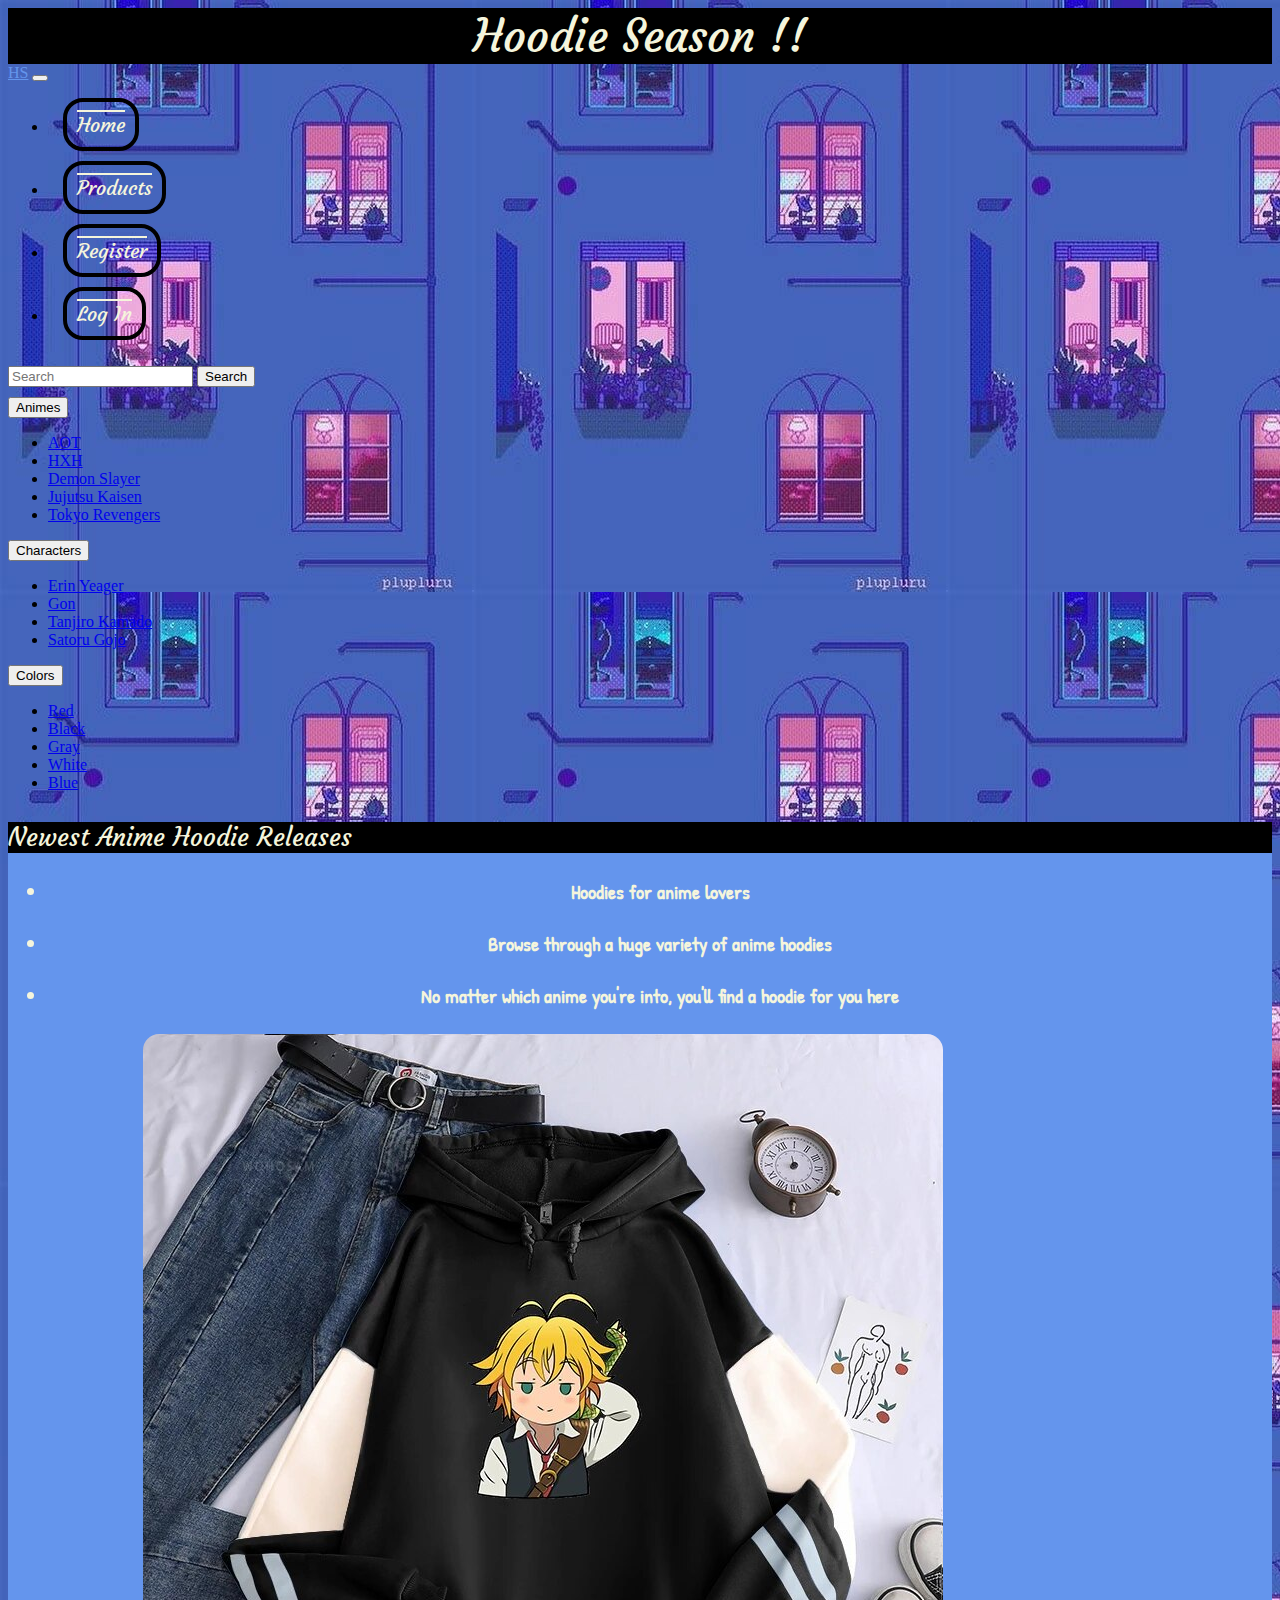
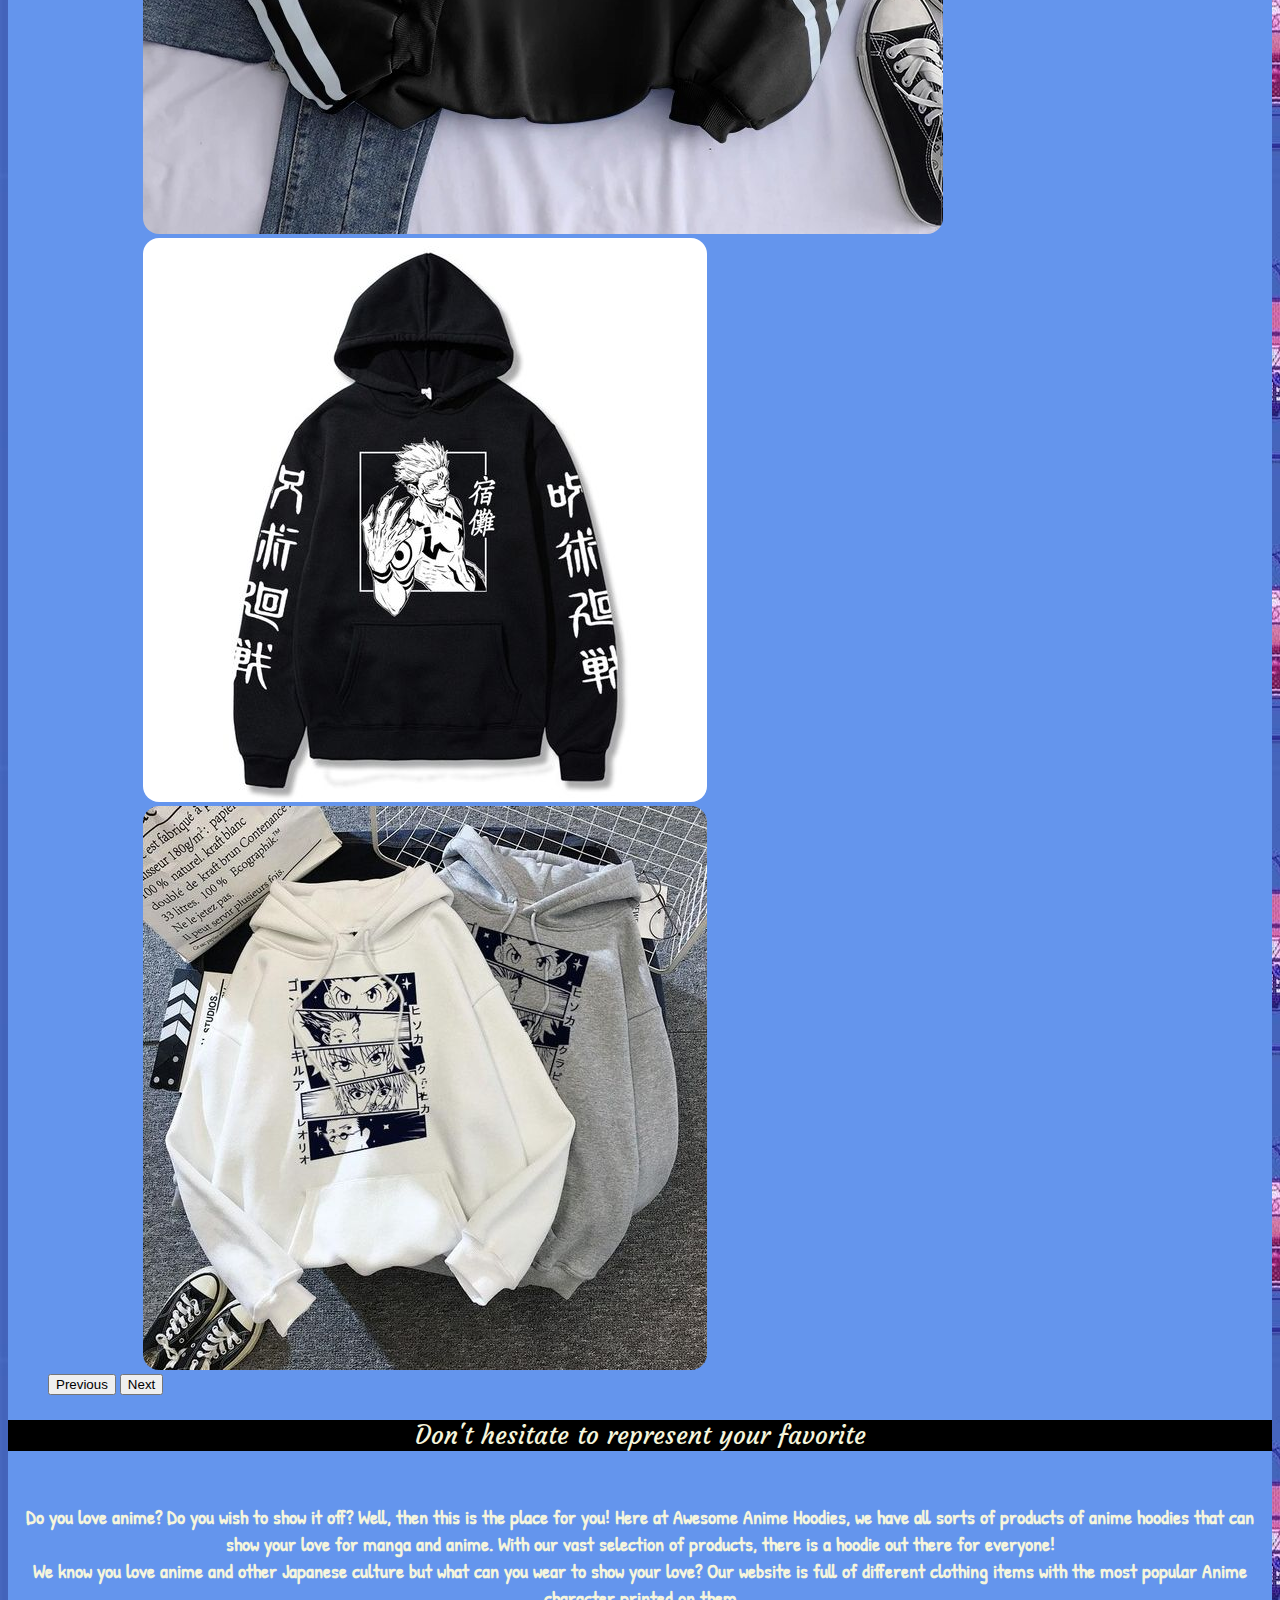
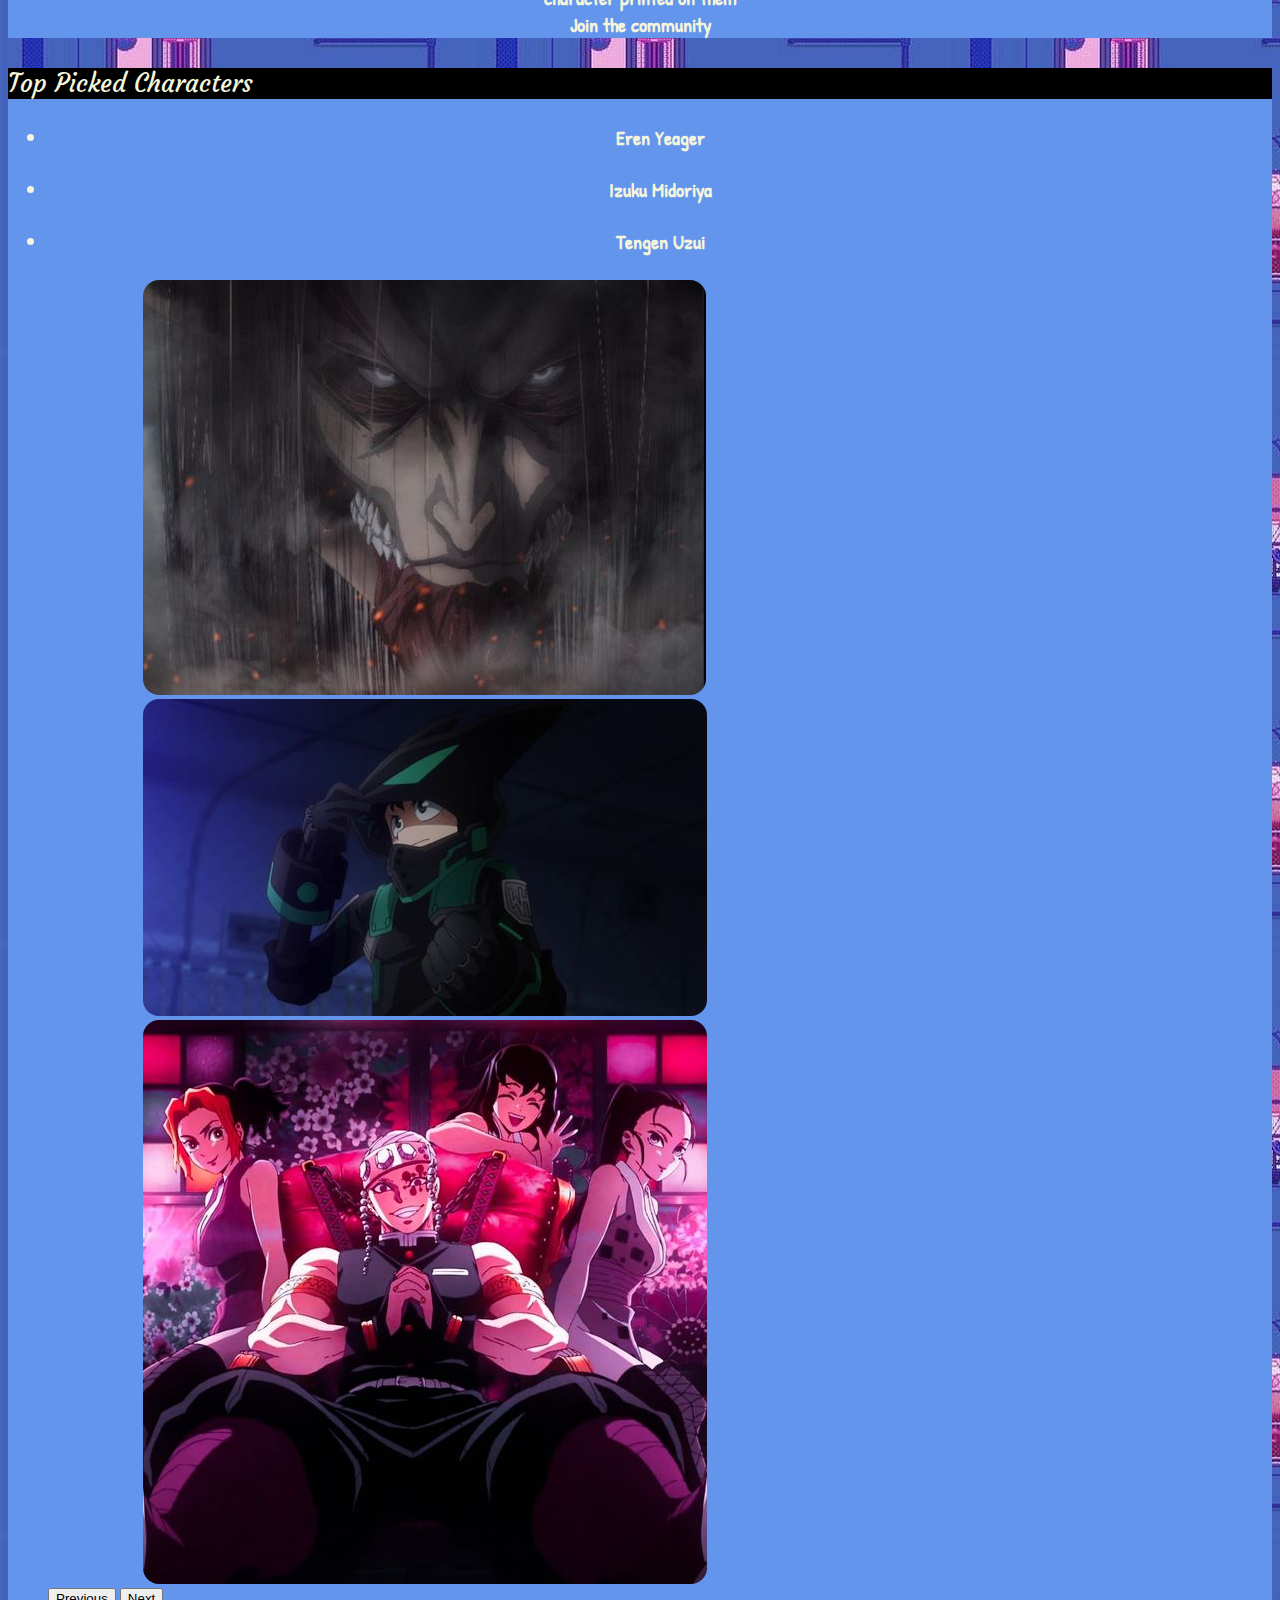
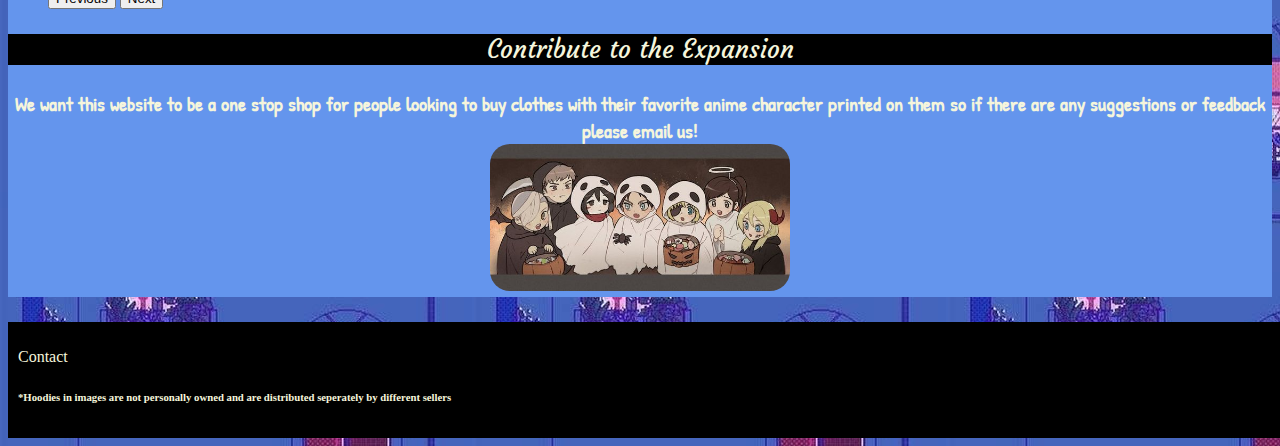
<file: index.html>
<!DOCTYPE html>
<html lang="en">
<head>
    <div class="gitkeep"></div>
    <meta charset="UTF-8">
    <meta http-equiv="X-UA-Compatible" content="IE=edge">
    <meta name="viewport" content="width=device-width, initial-scale=1.0">
    <link href="https://cdn.jsdelivr.net/npm/bootstrap@5.2.1/dist/css/bootstrap.min.css" rel="stylesheet" integrity="sha384-iYQeCzEYFbKjA/T2uDLTpkwGzCiq6soy8tYaI1GyVh/UjpbCx/TYkiZhlZB6+fzT" crossorigin="anonymous">
    <!--Stylesheet-->
    <link rel="stylesheet" href="./CSS/restyles.css">
    <!--Header font family-->
    <link rel="preconnect" href="https://fonts.googleapis.com">
    <link rel="preconnect" href="https://fonts.gstatic.com" crossorigin>
    <link href="https://fonts.googleapis.com/css2?family=Patrick+Hand&display=swap" rel="stylesheet">
    <!--Paragraph font family-->
    <link rel="preconnect" href="https://fonts.googleapis.com">
    <link rel="preconnect" href="https://fonts.gstatic.com" crossorigin>
    <link href="https://fonts.googleapis.com/css2?family=Courgette&display=swap" rel="stylesheet">
    
    <title>Document</title>
</head>

<body>
    
      <!--Main page header-->
        <header class="tt">
            Hoodie Season !!
        </header>


<!--Nav Bar-->
    <nav class="navbar navbar-expand-lg bg-dark">
      <div class="container-fluid">
        <a class="navbar-brand" href="./index.html">HS</a>
        <button class="navbar-toggler" type="button" data-bs-toggle="collapse" data-bs-target="#navbarSupportedContent" aria-controls="navbarSupportedContent" aria-expanded="false" aria-label="Toggle navigation">
          <span class="navbar-toggler-icon"></span>
        </button>
        <div class="collapse navbar-collapse" id="navbarSupportedContent">
          <ul class="navbar-nav me-auto mb-2 mb-lg-0">
            <li class="nav-item">
              <a id="headbutton" class="nav-link active" aria-current="page" href="./index.html">Home</a>
            </li>
            <li class="nav-item">
              <a id="headbutton" class="nav-link" href="./products.html">Products</a>
            </li>
            <li class="nav-item">
              <a id="headbutton" class="nav-link" href="./registration.html">Register</a>
            </li>
            <li class="nav-item">
              <a id="headbutton" class="nav-link" href="./login.html">Log In</a>
            </li>
          </ul>
          <form class="d-flex" role="search">
            <input class="form-control me-2" type="search" placeholder="Search" aria-label="Search">
            <button class="btn btn-outline-success" type="submit">Search</button>
          </form>
        </div>
      </div>
    </nav>



<!--Specify what type of hoodies to look at-->
    <div id="specify" class="container text-center">
        <div class="dropdown">
          <button class="btn btn-secondary dropdown-toggle" type="button" data-bs-toggle="dropdown" aria-expanded="false">
            Animes
          </button>
          <ul class="dropdown-menu">
            <li><a class="nav-link" href="./aot.html">AOT</a></li>
            <li><a class="nav-link" href="./hxh.html">HXH</a></li>
            <li><a class="nav-link" href="./ds.html">Demon Slayer</a></li>
            <li><a class="nav-link" href="./jujuk.html">Jujutsu Kaisen</a></li>
            <li><a class="nav-link" href="./tokrev.html">Tokyo Revengers</a></li>
          </ul>
          <div class="dropdown">
            <button class="btn btn-secondary dropdown-toggle" type="button" data-bs-toggle="dropdown" aria-expanded="false">
              Characters
            </button>
            <ul class="dropdown-menu">
              <li><a class="nav-link" href="...">Erin Yeager</a></li>
              <li><a class="nav-link" href="...">Gon</a></li>
              <li><a class="nav-link" href="...">Tanjiro Kamado</a></li>
              <li><a class="nav-link" href="...">Satoru Gojo</a></li>
            </ul>
          </div>
          <div class="dropdown">
            <button class="btn btn-secondary dropdown-toggle" type="button" data-bs-toggle="dropdown" aria-expanded="false">
              Colors
            </button>
            <ul class="dropdown-menu">
              <li><a class="nav-link" href="...">Red</a></li>
              <li><a class="nav-link" href="...">Black</a></li>
              <li><a class="nav-link" href="...">Gray</a></li>
              <li><a class="nav-link" href="...">White</a></li>
              <li><a class="nav-link" href="...">Blue</a></li>
            </ul>
          </div>
        </div>
      </div>

<!--Advertise the uniqunes of the website-->
      <div id="hype" class="container">
        <div id="title" class="text-center">
          <!--First Page title-->
          <p class="tt">Newest Anime Hoodie Releases</p>
        </div>
        <div class="row">
          <div class="col">
            <ul class="pop">
              <!-- First Page description-->
              <li id="descript">Hoodies for anime lovers</li>
              <li id="descript">Browse through a huge variety of anime hoodies</li>
              <li id="descript">No matter which anime you're into, you'll find a hoodie for you here </li>
            </ul>
          </div>
          <div class="col">
            <!--Carousel of products-->
            <ul>
              <div id="carouselExampleControls" class="carousel slide" data-bs-ride="carousel">
                <div class="carousel-inner">
                  <div class="carousel-item active">
                    <img src="./images/hoodie_1.jpg" class="d-block w-75" alt="Meleodious black and tan hoodie">
                  </div>
                  <div class="carousel-item">
                    <img src="./images/hoodie_2.jpg" class="d-block w-75" alt="Black Sukuna hoodie ">
                  </div>
                  <div class="carousel-item">
                    <img src="./images/hoodie_3.jpg" class="d-block w-75" alt="White Hunter x Hunter hoodie">
                  </div>
                </div>
                <button class="carousel-control-prev" type="button" data-bs-target="#carouselExampleControls" data-bs-slide="prev">
                  <span class="carousel-control-prev-icon" aria-hidden="true"></span>
                  <span class="visually-hidden">Previous</span>
                </button>
                <button class="carousel-control-next" type="button" data-bs-target="#carouselExampleControls" data-bs-slide="next">
                  <span class="carousel-control-next-icon" aria-hidden="true"></span>
                  <span class="visually-hidden">Next</span>
                </button>
              </div>
             
            </ul>
          </div>
        </div>

        <!--Second Page title-->
        <p class="t">Don't hesitate to represent your favorite</p>
        <!--Second page description-->
        <p id="descript" class="border border-dark border-3 opacity-100"> <br>Do you love anime? Do you wish to show it off? Well, then this is the place for you! Here at Awesome Anime Hoodies, we have all sorts of products of anime hoodies that can show your love for manga and anime. With our vast selection of products, there is a hoodie out there for everyone!<br>We know you love anime and other Japanese culture but what can you wear to show your love? Our website is full of different clothing items with the most popular Anime character printed on them<br> Join the community<br>
        </p>
      </div>

      <!--Advertise the uniqunes of the website-->
      <div id="hype" class="container">
        <div id="title" class="text-center">
          <!--Third page title-->
          <p class="tt">Top Picked Characters</p>
        </div>
        <div class="row">
          <div class="col">
            <ul class="pop">
              <!--Third page description-->
              <li id="descript">Eren Yeager</li>
              <li id="descript">Izuku Midoriya</li>
              <li id="descript">Tengen Uzui </li>
            </ul>
          </div>
          <div class="col">
            <ul>
              <!--carousel of Top picked anime characters-->
              <div id="carouselExampleControls" class="carousel slide" data-bs-ride="carousel">
                <div class="carousel-inner">
                  <div class="carousel-item active">
                    <img src="./images/tpc1-opt3.jpg" class="d-block w-75" alt="Meleodious black and tan hoodie">
                  </div>
                  <div class="carousel-item">
                    <img src="./images/tpc2-opt1.jpg" class="d-block w-75" alt="Black Sukuna hoodie ">
                  </div>
                  <div class="carousel-item">
                    <img src="./images/tpc3-opt1.jpg" class="d-block w-75" alt="White Hunter x Hunter hoodie">
                  </div>
                </div>
                <button class="carousel-control-prev" type="button" data-bs-target="#carouselExampleControls" data-bs-slide="prev">
                  <span class="carousel-control-prev-icon" aria-hidden="true"></span>
                  <span class="visually-hidden">Previous</span>
                </button>
                <button class="carousel-control-next" type="button" data-bs-target="#carouselExampleControls" data-bs-slide="next">
                  <span class="carousel-control-next-icon" aria-hidden="true"></span>
                  <span class="visually-hidden">Next</span>
                </button>
              </div>
             
            </ul>
          </div>
        </div>

        <!--Page talk-->
        <p class="t">Contribute to the Expansion</p>
        <p id="descript" class="border border-dark border-3 opacity-100">We want this website to be a one stop shop for people looking to buy clothes with their favorite anime character printed on them so if there are any suggestions or feedback please email us!<br>
          <img src="./images/anime_banner.jpg" width="300" alt="AOT characters in">
        </p>
      </div>

      <!--Page footer-->
      <div class="container-fluid">
        <footer id="footer" class="sticky-bottom">
          <div>
            <p>Contact</p>
            <h6>*Hoodies in images are not personally owned and are distributed seperately by different sellers </h6>
          </div>
        </footer>
      </div>

    <script src="https://cdn.jsdelivr.net/npm/bootstrap@5.2.1/dist/js/bootstrap.bundle.min.js" integrity="sha384-u1OknCvxWvY5kfmNBILK2hRnQC3Pr17a+RTT6rIHI7NnikvbZlHgTPOOmMi466C8" crossorigin="anonymous"></script>
</body>
</html>
</file>
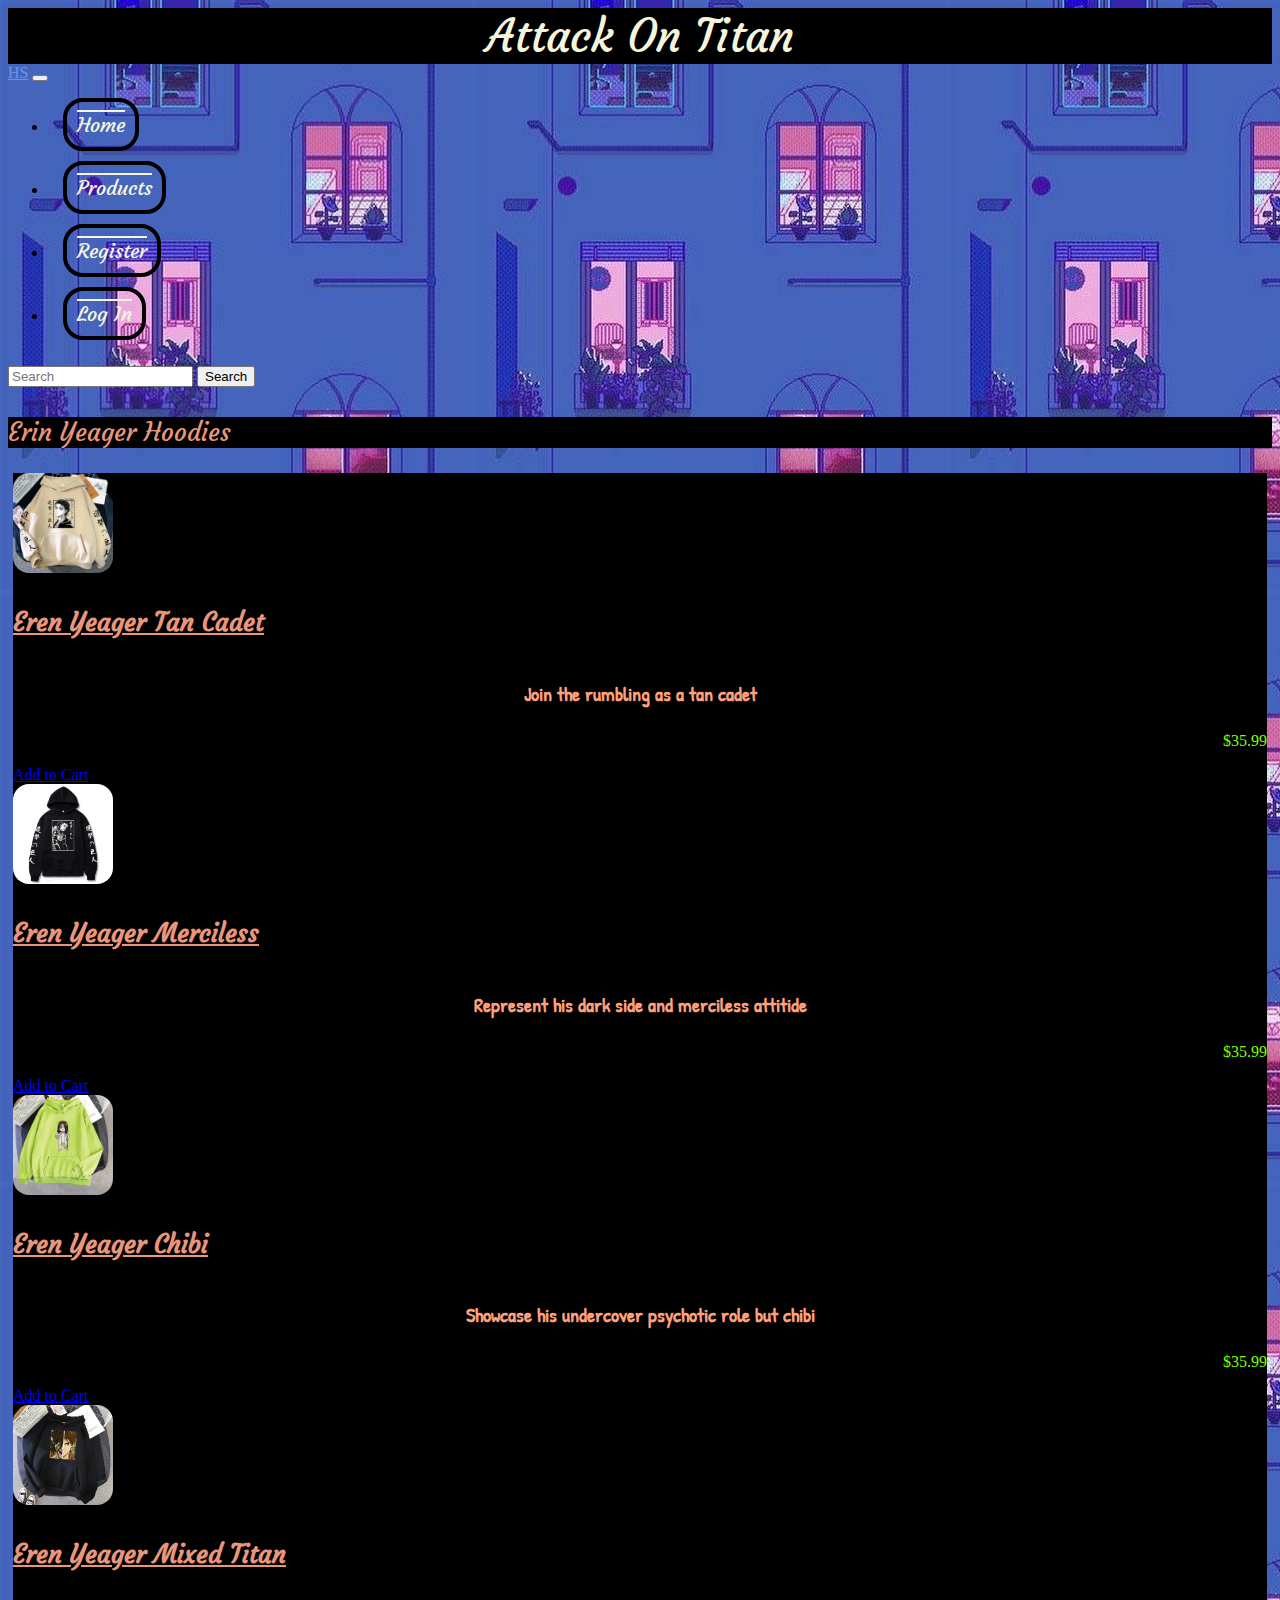
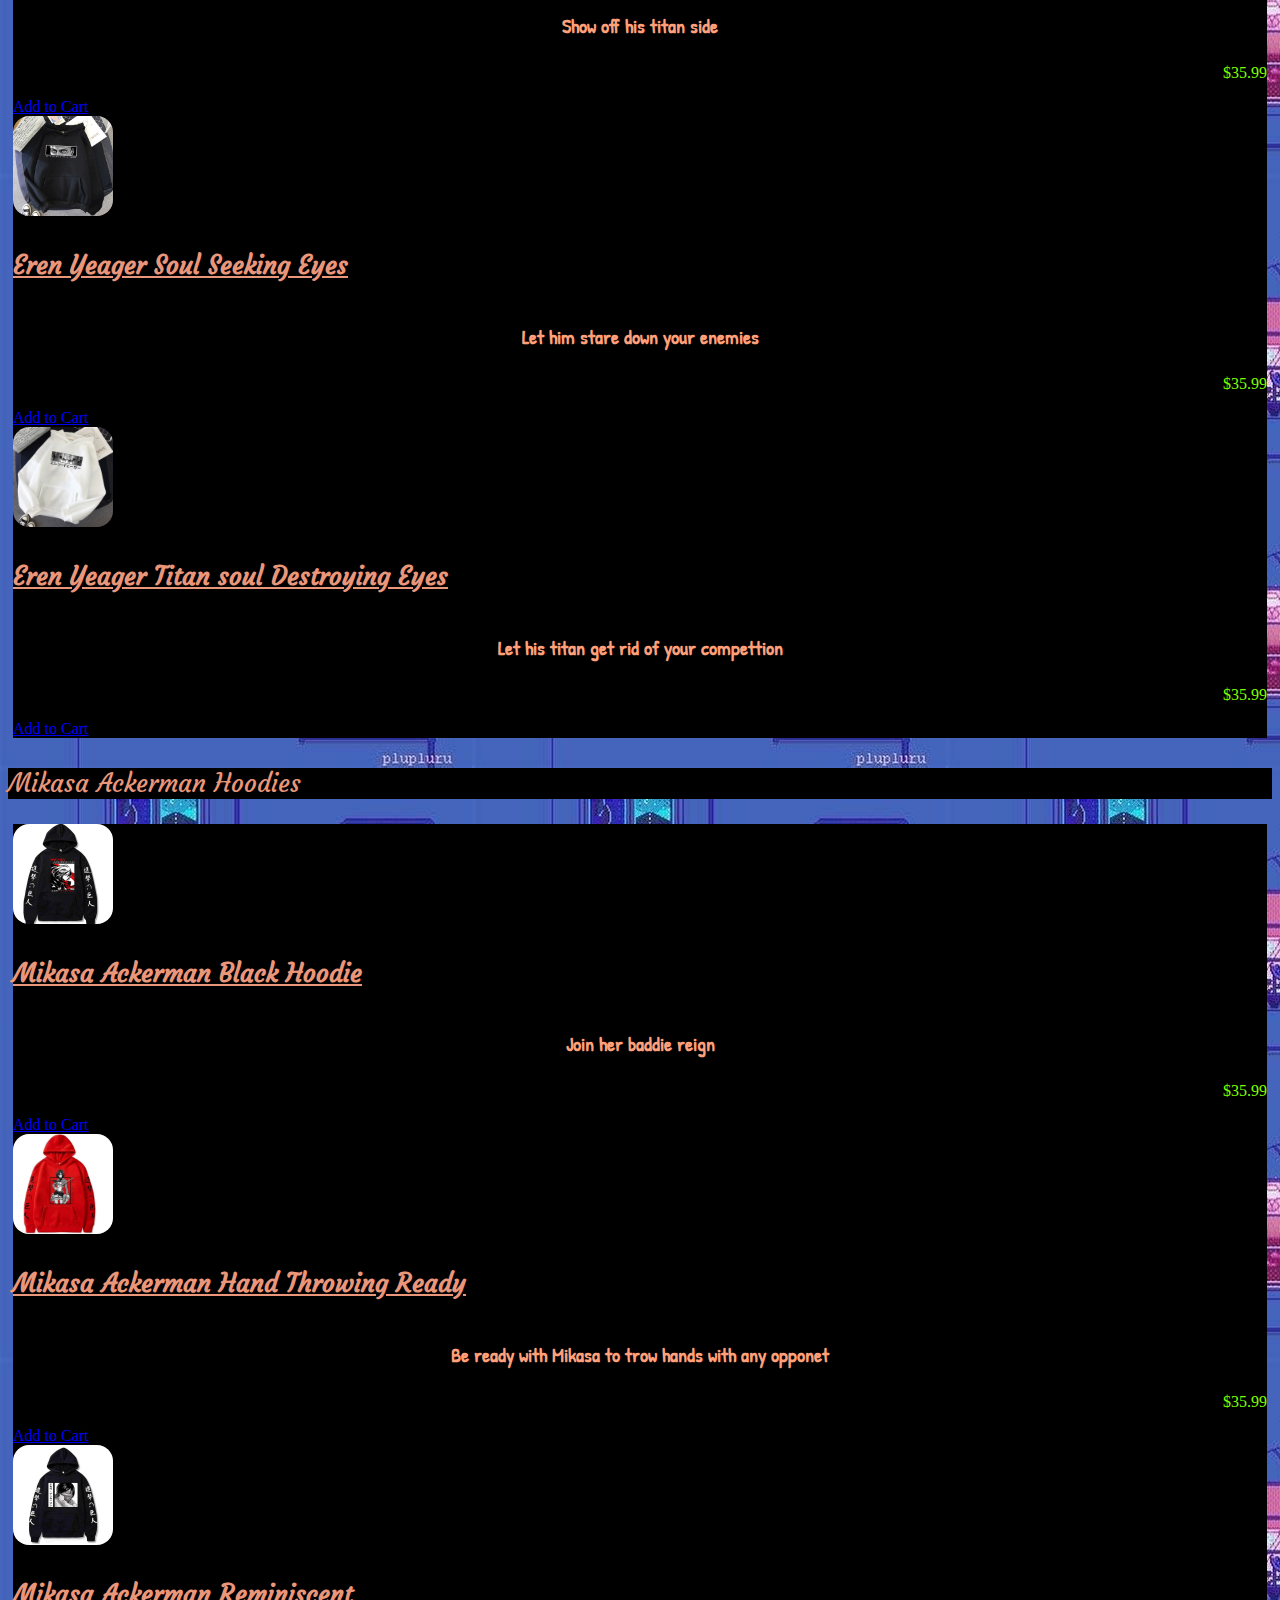
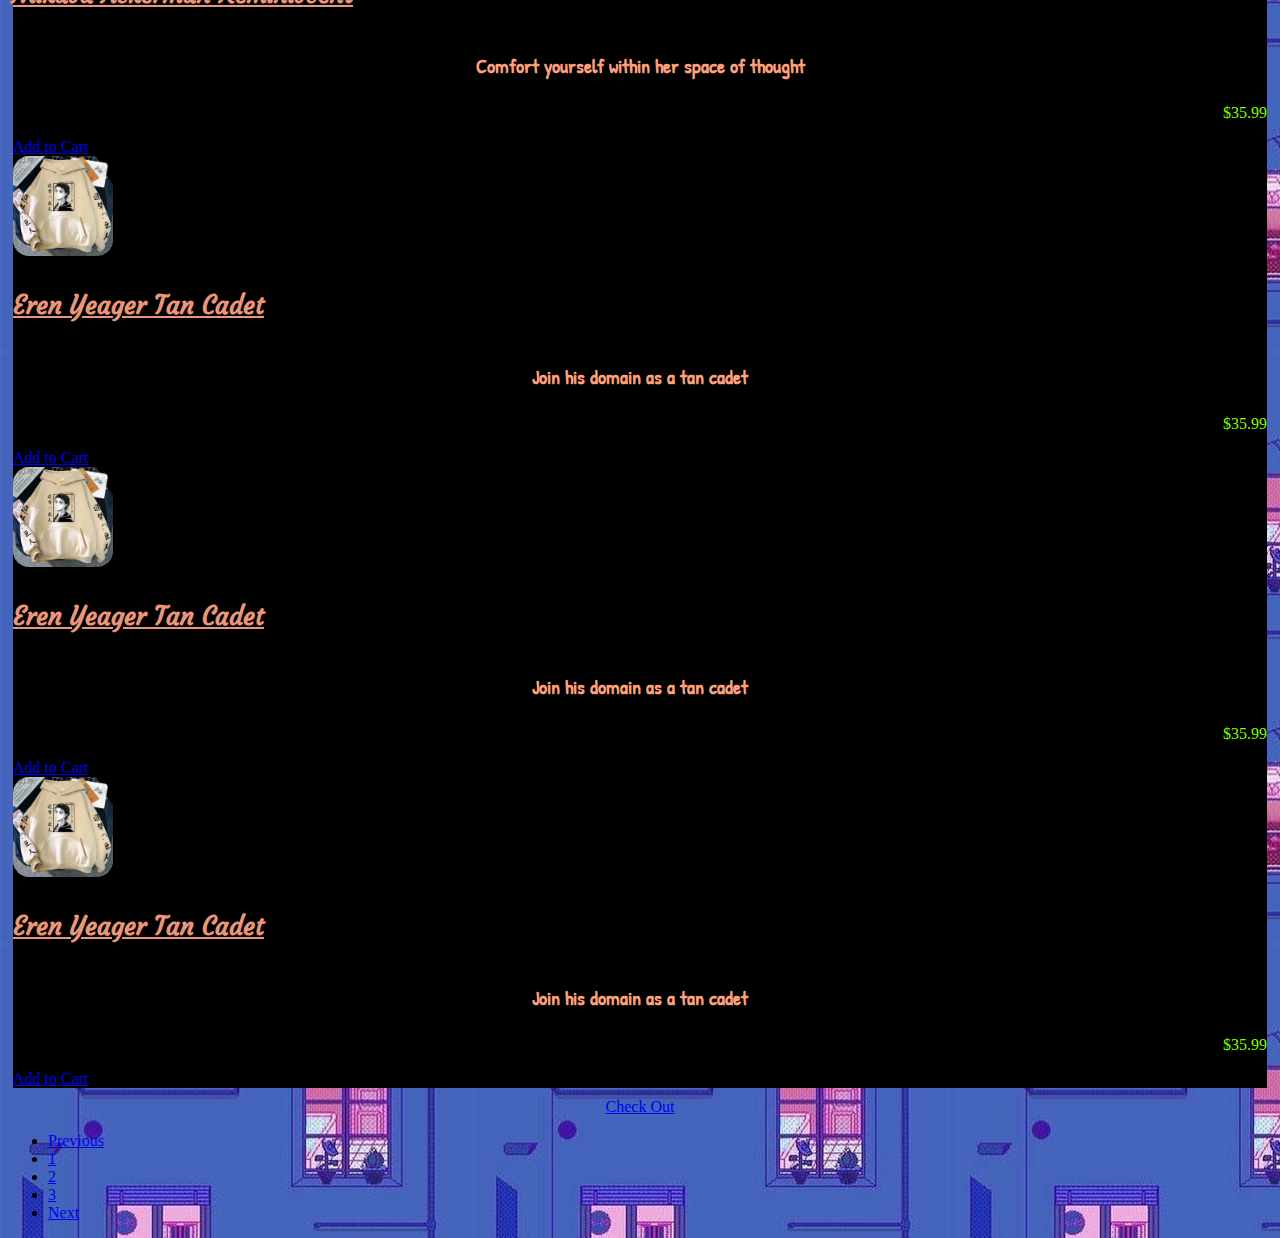
<file: aot.html>
<!DOCTYPE html>
<html lang="en">
<head>
    <meta charset="UTF-8">
    <meta http-equiv="X-UA-Compatible" content="IE=edge">
    <meta name="viewport" content="width=device-width, initial-scale=1.0">
    <link href="https://cdn.jsdelivr.net/npm/bootstrap@5.2.1/dist/css/bootstrap.min.css" rel="stylesheet" integrity="sha384-iYQeCzEYFbKjA/T2uDLTpkwGzCiq6soy8tYaI1GyVh/UjpbCx/TYkiZhlZB6+fzT" crossorigin="anonymous">
    <!--Stylesheet-->
    <link rel="stylesheet" href="./CSS/restyles.css">
    <link rel="stylesheet" href="./CSS/styles3.css">
    <!--Header font family-->
    <link rel="preconnect" href="https://fonts.googleapis.com">
    <link rel="preconnect" href="https://fonts.gstatic.com" crossorigin>
    <link href="https://fonts.googleapis.com/css2?family=Patrick+Hand&display=swap" rel="stylesheet">
    <!--Paragraph font family-->
    <link rel="preconnect" href="https://fonts.googleapis.com">
    <link rel="preconnect" href="https://fonts.gstatic.com" crossorigin>
    <link href="https://fonts.googleapis.com/css2?family=Courgette&display=swap" rel="stylesheet">



    <title>Document</title>
</head>
<body>
    <main>
        <header>
            Attack On Titan
        </header>

                <!--Nav Bar-->
            <nav class="navbar navbar-expand-lg bg-dark">
                <div class="container-fluid">
                <a class="navbar-brand" href="./index.html">HS</a>
                <button class="navbar-toggler" type="button" data-bs-toggle="collapse" data-bs-target="#navbarSupportedContent" aria-controls="navbarSupportedContent" aria-expanded="false" aria-label="Toggle navigation">
                    <span class="navbar-toggler-icon"></span>
                </button>
                <div class="collapse navbar-collapse" id="navbarSupportedContent">
                    <ul class="navbar-nav me-auto mb-2 mb-lg-0">
                    <li class="nav-item">
                        <a id="headbutton" class="nav-link active" aria-current="page" href="./index.html">Home</a>
                    </li>
                    <li class="nav-item">
                        <a id="headbutton" class="nav-link" href="./products.html">Products</a>
                    </li>
                    <li class="nav-item">
                        <a id="headbutton" class="nav-link" href="./registration.html">Register</a>
                    </li>
                    <li class="nav-item">
                        <a id="headbutton" class="nav-link" href="./login.html">Log In</a>
                    </li>
                    </ul>
                    <form class="d-flex" role="search">
                    <input class="form-control me-2" type="search" placeholder="Search" aria-label="Search">
                    <button class="btn btn-outline-success" type="submit">Search</button>
                    </form>
                </div>
                </div>
            </nav>

            <div class="container">
                <div id="title" class="text-center">
                    <!--First Page title-->
                    <p class="tt">Erin Yeager Hoodies</p>
                </div>
            </div>

            <div class="container justify-content-center">
                <div class="row">
                    <div class="col-md-4">
                        <div class="card rounded mb-4 col-sm-3 col-md-9 shadow-sm">
                            <img class="card-img-top" src="./images/ereny_hoodie.jpg" width="100"  alt="...">
                            <div class="card-body">
                            <h5 id="title" class="card-title">Eren Yeager Tan Cadet</h5>
                            <p id="descript" class="card-text">Join the rumbling as a tan cadet</p>
                            <p class="price">$35.99</p>
                            </div>
                            <div class="card-footer">
                            <a href="..." class="btn btn-danger">Add to Cart</a>
                            </div>
                        </div>
                    </div>

                    <div class="col-md-4">
                        <div class="card rounded mb-4 col-sm-3 col-md-9 shadow-sm">
                            <img class="card-img-top" src="./images/ereny_hoodie.webp" width="100"  alt="...">
                            <div class="card-body">
                            <h5 id="title" class="card-title">Eren Yeager Merciless</h5>
                            <p id="descript" class="card-text">Represent his dark side and merciless attitide</p>
                            <p class="price">$35.99</p>
                            </div>
                            <div class="card-footer">
                            <a href="..." class="btn btn-danger">Add to Cart</a>
                            </div>
                        </div>
                    </div>

                    <div class="col-md-4">
                        <div class="card rounded mb-4 col-sm-3 col-md-9 shadow-sm">
                            <img class="card-img-top" src="./images/ereny_hoodie3.jpg" width="100"  alt="...">
                            <div class="card-body">
                            <h5 id="title" class="card-title">Eren Yeager Chibi</h5>
                            <p id="descript" class="card-text">Showcase his undercover psychotic role but chibi</p>
                            <p class="price">$35.99</p>
                            </div>
                            <div class="card-footer">
                            <a href="..." class="btn btn-danger">Add to Cart</a>
                            </div>
                        </div>
                    </div>

                </div>
                <div class="row">
                    <div class="col-md-4">
                        <div class="card rounded mb-4 col-sm-3 col-md-9 shadow-sm">
                            <img class="card-img-top" src="./images/ereny_hoodie4.webp" width="100"  alt="...">
                            <div class="card-body">
                            <h5 id="title" class="card-title">Eren Yeager Mixed Titan</h5>
                            <p id="descript" class="card-text">Show off his titan side</p>
                            <p class="price">$35.99</p>
                            </div>
                            <div class="card-footer">
                            <a href="..." class="btn btn-danger">Add to Cart</a>
                            </div>
                        </div>
                    </div>

                    <div class="col-md-4">
                        <div class="card rounded mb-4 col-sm-3 col-md-9 shadow-sm">
                            <img class="card-img-top" src="./images/ereny_hoodie5.webp" width="100"  alt="...">
                            <div class="card-body">
                            <h5 id="title" class="card-title">Eren Yeager Soul Seeking Eyes</h5>
                            <p id="descript" class="card-text">Let him stare down your enemies</p>
                            <p class="price">$35.99</p>
                            </div>
                            <div class="card-footer">
                            <a href="..." class="btn btn-danger">Add to Cart</a>
                            </div>
                        </div>
                    </div>

                    <div class="col-md-4">
                        <div class="card rounded mb-4 col-sm-3 col-md-9 shadow-sm">
                            <img class="card-img-top" src="./images/ereny_hoodie6.webp" width="100"  alt="...">
                            <div class="card-body">
                            <h5 id="title" class="card-title">Eren Yeager Titan soul Destroying Eyes</h5>
                            <p id="descript" class="card-text">Let his titan get rid of your compettion</p>
                            <p class="price">$35.99</p>
                            </div>
                            <div class="card-footer">
                            <a href="..." class="btn btn-danger">Add to Cart</a>
                            </div>
                        </div>
                    </div>

                </div>
            </div>

                <div class="container">
                    <div id="title" class="text-center">
                        <!--First Page title-->
                        <p class="tt">Mikasa Ackerman Hoodies</p>
                    </div>
                </div>

                <div class="container justify-content-center">
                    <div class="row">
                        <div class="col-md-4">
                            <div class="card rounded mb-4 col-sm-3 col-md-9 shadow-sm">
                                <img class="card-img-top" src="./images/mikasa_hoodie1.jpg" width="100"  alt="...">
                                <div class="card-body">
                                <h5 id="title" class="card-title">Mikasa Ackerman Black Hoodie</h5>
                                <p id="descript" class="card-text">Join her baddie reign</p>
                                <p class="price">$35.99</p>
                                </div>
                                <div class="card-footer">
                                <a href="..." class="btn btn-danger">Add to Cart</a>
                                </div>
                            </div>
                        </div>
    
                        <div class="col-md-4">
                            <div class="card rounded mb-4 col-sm-3 col-md-9 shadow-sm">
                                <img class="card-img-top" src="./images/mikasa_hoodie2.webp" width="100"  alt="...">
                                <div class="card-body">
                                <h5 id="title" class="card-title">Mikasa Ackerman Hand Throwing Ready</h5>
                                <p id="descript" class="card-text">Be ready with Mikasa to trow hands with any opponet</p>
                                <p class="price">$35.99</p>
                                </div>
                                <div class="card-footer">
                                <a href="..." class="btn btn-danger">Add to Cart</a>
                                </div>
                            </div>
                        </div>
    
                        <div class="col-md-4">
                            <div class="card rounded mb-4 col-sm-3 col-md-9 shadow-sm">
                                <img class="card-img-top" src="./images/mikasa_hoodie3.jpg" width="100"  alt="...">
                                <div class="card-body">
                                <h5 id="title" class="card-title">Mikasa Ackerman Reminiscent</h5>
                                <p id="descript" class="card-text">Comfort yourself within her space of thought</p>
                                <p class="price">$35.99</p>
                                </div>
                                <div class="card-footer">
                                <a href="..." class="btn btn-danger">Add to Cart</a>
                                </div>
                            </div>
                        </div>
    
                    </div>
                    <div class="row">
                        <div class="col-md-4">
                            <div class="card rounded mb-4 col-sm-3 col-md-9 shadow-sm">
                                <img class="card-img-top" src="./images/ereny_hoodie.jpg" width="100"  alt="...">
                                <div class="card-body">
                                <h5 id="title" class="card-title">Eren Yeager Tan Cadet</h5>
                                <p id="descript" class="card-text">Join his domain as a tan cadet</p>
                                <p class="price">$35.99</p>
                                </div>
                                <div class="card-footer">
                                <a href="..." class="btn btn-danger">Add to Cart</a>
                                </div>
                            </div>
                        </div>
    
                        <div class="col-md-4">
                            <div class="card rounded mb-4 col-sm-3 col-md-9 shadow-sm">
                                <img class="card-img-top" src="./images/ereny_hoodie.jpg" width="100"  alt="...">
                                <div class="card-body">
                                <h5 id="title" class="card-title">Eren Yeager Tan Cadet</h5>
                                <p id="descript" class="card-text">Join his domain as a tan cadet</p>
                                <p class="price">$35.99</p>
                                </div>
                                <div class="card-footer">
                                <a href="..." class="btn btn-danger">Add to Cart</a>
                                </div>
                            </div>
                        </div>
    
                        <div class="col-md-4">
                            <div class="card rounded mb-4 col-sm-3 col-md-9 shadow-sm">
                                <img class="card-img-top" src="./images/ereny_hoodie.jpg" width="100"  alt="...">
                                <div class="card-body">
                                <h5 id="title" class="card-title">Eren Yeager Tan Cadet</h5>
                                <p id="descript" class="card-text">Join his domain as a tan cadet</p>
                                <p class="price">$35.99</p>
                                </div>
                                <div class="card-footer">
                                <a href="..." class="btn btn-danger">Add to Cart</a>
                                </div>
                            </div>
                        </div>
    
                    </div>
                </div>
        
                
        
            <!--Check out button-->
            <div class="row mb-3">
            <div id="checkout" class="col">
                <a class="btn btn-success btn-lg" href="./checkout.html" role="button">Check Out</a>
            </div>
            </div>
        
            <nav aria-label="Page navigation example">
            <ul class="pagination">
                <li class="page-item"><a class="page-link" href="#">Previous</a></li>
                <li class="page-item"><a class="page-link" href="./products.html">1</a></li>
                <li class="page-item"><a class="page-link" href="./products2.html">2</a></li>
                <li class="page-item"><a class="page-link" href="#">3</a></li>
                <li class="page-item"><a class="page-link" href="#">Next</a></li>
            </ul>
        </nav>

    </main>
    
</body>
</html>
</file>
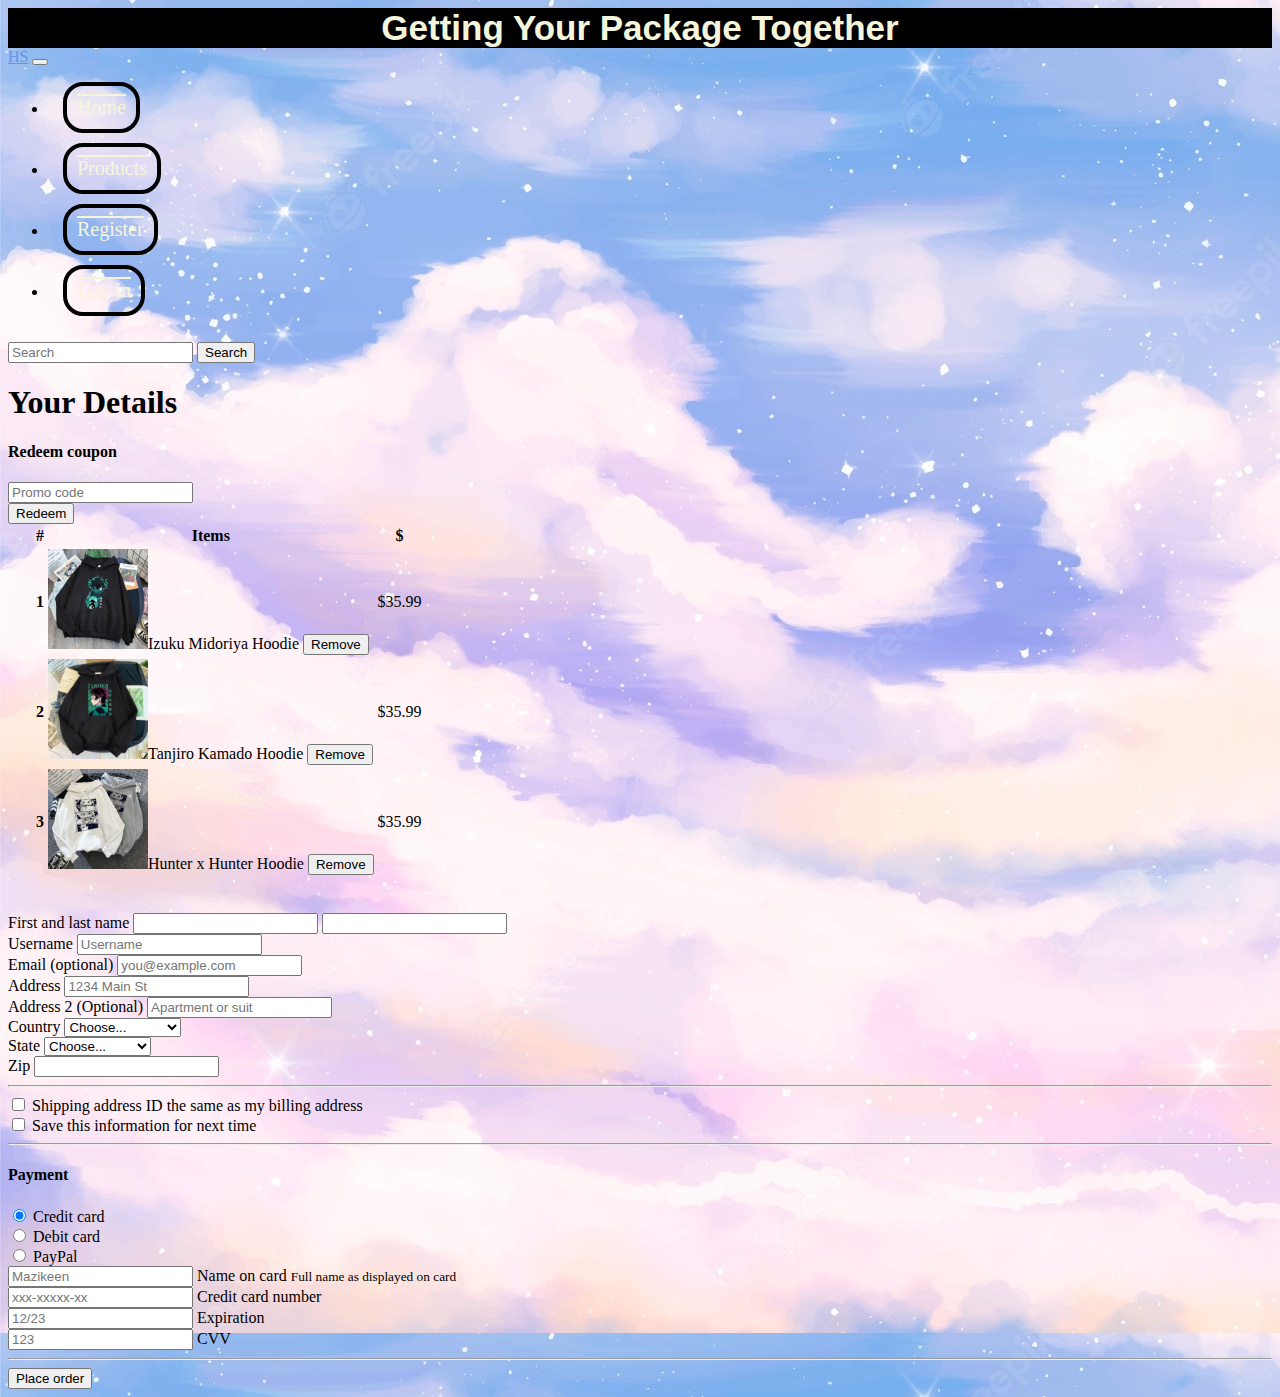
<file: checkout.html>
<!DOCTYPE html>
<html lang="en">
<head>
    <div class="gitkeep"></div>
    <meta charset="UTF-8">
    <meta http-equiv="X-UA-Compatible" content="IE=edge">
    <meta name="viewport" content="width=device-width, initial-scale=1.0">
    <link href="https://cdn.jsdelivr.net/npm/bootstrap@5.2.1/dist/css/bootstrap.min.css" rel="stylesheet" integrity="sha384-iYQeCzEYFbKjA/T2uDLTpkwGzCiq6soy8tYaI1GyVh/UjpbCx/TYkiZhlZB6+fzT" crossorigin="anonymous">
    <link rel="stylesheet" href="./CSS/styles5.css">
    <title>Document</title>
</head>
<body>
    <main>
        <header class="justify-content-center">
            Getting Your Package Together
        </header>
            <!--Nav Bar-->
        <nav class="navbar navbar-expand-lg bg-dark">
            <div class="container-fluid">
            <a class="navbar-brand" href="./index.html">HS</a>
            <button class="navbar-toggler" type="button" data-bs-toggle="collapse" data-bs-target="#navbarSupportedContent" aria-controls="navbarSupportedContent" aria-expanded="false" aria-label="Toggle navigation">
                <span class="navbar-toggler-icon"></span>
            </button>
            <div class="collapse navbar-collapse" id="navbarSupportedContent">
                <ul class="navbar-nav me-auto mb-2 mb-lg-0">
                <li class="nav-item">
                    <a id="headbutton" class="nav-link active" aria-current="page" href="./index.html">Home</a>
                </li>
                <li class="nav-item">
                    <a id="headbutton" class="nav-link" href="./products.html">Products</a>
                </li>
                <li class="nav-item">
                    <a id="headbutton" class="nav-link" href="./registration.html">Register</a>
                </li>
                <li class="nav-item">
                    <a id="headbutton" class="nav-link" href="./login.html">Log In</a>
                </li>
                </ul>
                <form class="d-flex" role="search">
                <input class="form-control me-2" type="search" placeholder="Search" aria-label="Search">
                <button class="btn btn-outline-success" type="submit">Search</button>
                </form>
            </div>
            </div>
        </nav>
        <div class="container">
            <div class="p-2 text-center">
                <h1 class="display-4">Your Details</h1>
            </div>
            <div class="row g-5 my-5">
                <div class="col-12 order-xs-last">
                    <h4 class="mb-3">Redeem coupon</h4>
                    <form class="card p-2">
                        <div>
                            <input type="text" class="form-control" placeholder="Promo code">
                        </div>
                        <button type="submit" class="btn btn-dark my-2">Redeem</button>
                    </form>
                </div>
                <div id="items" class="container my-5">
                    <div class="row g-3 my-5">
                        <table class="table table-dark tabel-striped-columns">
                            <!--Items being checked out-->
                            <thead>
                                <tr>
                                    <th scope="col">#</th>
                                    <th scope="col">Items</th>
                                    <th scope="col">$</th>
                                </tr>
                            </thead>
                            <tbody>
                                <tr>
                                    <th scope="row">1</th>
                                    <td><img src="./images/hoodie_4.jpg" width="100" height="100" alt="Izuku Midoriya Hoodie">Izuku Midoriya Hoodie <button type="submit" class="btn btn-light btn-sm my-2">Remove</button></td>
                                    <td>$35.99</td>
                                </tr>
                                
                                <tr>
                                    <th scope="row">2</th>
                                    <td><img src="./images/hoodie_7.jpg" width="100" height="100" alt="Tanjiro Kamado Hoodie">Tanjiro Kamado Hoodie <button type="submit" class="btn btn-light btn-sm my-2">Remove</button></td>
                                    <td>$35.99</td>
                                </tr>
                                <tr>
                                    <th scope=row>3</th>
                                    <td><img src="./images/hoodie_3.jpg" width="100" height="100" alt="Hunter x Hunter">Hunter x Hunter Hoodie <button type="submit" class="btn btn-light btn-sm my-2">Remove</button></td>
                                    <td>$35.99</td>
                                </tr>

                            </tbody>
                        </table>
                    </div>
                </div>
                <form>
                    <!--Information form-->
                    <div class="row g-3">
                        <div id="sec" class="col-12">
                            <div class="input-group">
                                <span class="input-group-text" id="inputGroup-sizing-lg">First and last name</span>
                                <input type="text" aria-label="First name" class="form-control">
                                <input type="text" aria-label="Last name" class="form-control">
                            </div>
                        </div>
                        <div class="col-12">
                            <label for="username" class="form-label">Username</label>
                            <input type="text" class="form-control" id="username" placeholder="Username">
                        </div>
                        <div class="col-12">
                            <label for="email" class="form-label">Email <span
                                class="text-muted">(optional)</span></label>
                            <input type="email" class="form-control" id="email" placeholder="you@example.com">
                        </div>
                        <div class="col-12">
                            <label for="address" class="form-label">Address</label>
                            <input type="text" class="form-control" id="address" placeholder="1234 Main St">
                        </div>
                        <div class="col-12">
                            <label for="address2" class="form-label">Address 2 <span
                                class="text-muted">(Optional)</span> </label>
                            <input type="text" class="form-control" id="address2" placeholder="Apartment or suit">
                        </div>
                        <div class="col-md-5">
                            <label for="contry" class="form-label">Country</label>
                            <select class="form-select" id="country" >
                                <option value="">Choose...</option>
                                <option>Belfium</option>
                                <option>France</option>
                                <option>Germany</option>
                                <option>United Kingdom</option>
                                <option>United States</option>
                            </select>
                        </div>
                        <div class="col-md-4">
                            <label for="state" class="form-label">State</label>
                            <select class="form-select" id="state">
                                <option value="">Choose...</option>
                                <option>Not applicable</option>
                                <option>Alabama</option>
                                <option>Arizona</option>
                                <option>California</option>
                                <option>Florida</option>
                                <option>Georgia</option>
                                <option>Hawaii</option>
                                <option>Idaho</option>
                            </select>
                        </div>
                        <div class="col-md-3">
                            <label for="zip" class="form-label">Zip</label>
                            <input type="text" class="form-control" id="zip" placeholder="" >
                        </div>

                        <hr class="border border-dark border-3 opacity-75 my-4">

                        <div class="for-check">
                            <input type="checkbox" class="form-check-input" id="same-address">
                            <label class="form-check-label" for="same-address">Shipping address ID the same as my billing address</label>
                        </div>
                        <div class="form-check">
                            <input type="checkbox" class="form-check-input" id="save-info">
                            <label class="form-check-label" for="save-info">Save this information for next time</label>
                        </div>

                        <hr class="border border-dark border-3 opacity-75 my-4">
                        <!--Payment method-->
                        <h4 class="mb-3">Payment</h4>

                        <div class="my-3">
                            <div class="form-check">
                                <input id="credit" name="paymentMethod" type="radio" class="form-check-input" checked>
                                <label class="form-check-label" for="credit">Credit card</label>
                            </div>
                            <div class="form-check">
                                <input id="debit" name="paymentMethod" type="radio" class="form-check-input">
                                <label class="form-check-label" for="debit">Debit card</label>
                            </div>
                            <div class="form-check">
                                <input id="paypal" name="paymentMethod" type="radio" class="form-check-input">
                                <label class="form-check-label" for="paypal">PayPal</label>
                            </div>
                        </div>

                        <div class="row gy-3">
                            <div class="form-floating col-md-6">
                                <input type="text" class="form-control" id="cc-name" placeholder="Mazikeen">
                                <label for="cc-name">Name on card</label>
                                <small class="text-muted">Full name as displayed on card</small>
                            </div>
                            <div class="form-floating col-md-6">
                                <input type="text" class="form-control" id="cc-number" placeholder="xxx-xxxxx-xx">
                                <label for="cc-number">Credit card number</label>
                            </div>
                            <div class="form-floating col-md-3">
                                <input type="text" class="form-control" id="cc-expiration" placeholder="12/23">
                                <label for="cc-expiration">Expiration</label>
                            </div>
                            <div class="form-floating col-md-3">
                                <input type="text" class="form-control" id="cc-cvv" placeholder="123">
                                <label for="cc-cvv">CVV</label>
                            </div>

                        </div>
                        <hr class="border border-dark border-3 opacity-75 my-4">

                        <button class="w-100 btn btn-primary btn-lg" type="submit">Place order</button> 

                        
                    </div>
    
                </form>
            </div>
            
        </div>


    </main>
    <script src="https://cdn.jsdelivr.net/npm/bootstrap@5.2.1/dist/js/bootstrap.bundle.min.js" integrity="sha384-u1OknCvxWvY5kfmNBILK2hRnQC3Pr17a+RTT6rIHI7NnikvbZlHgTPOOmMi466C8" crossorigin="anonymous"></script>
</body>
</html>
</file>
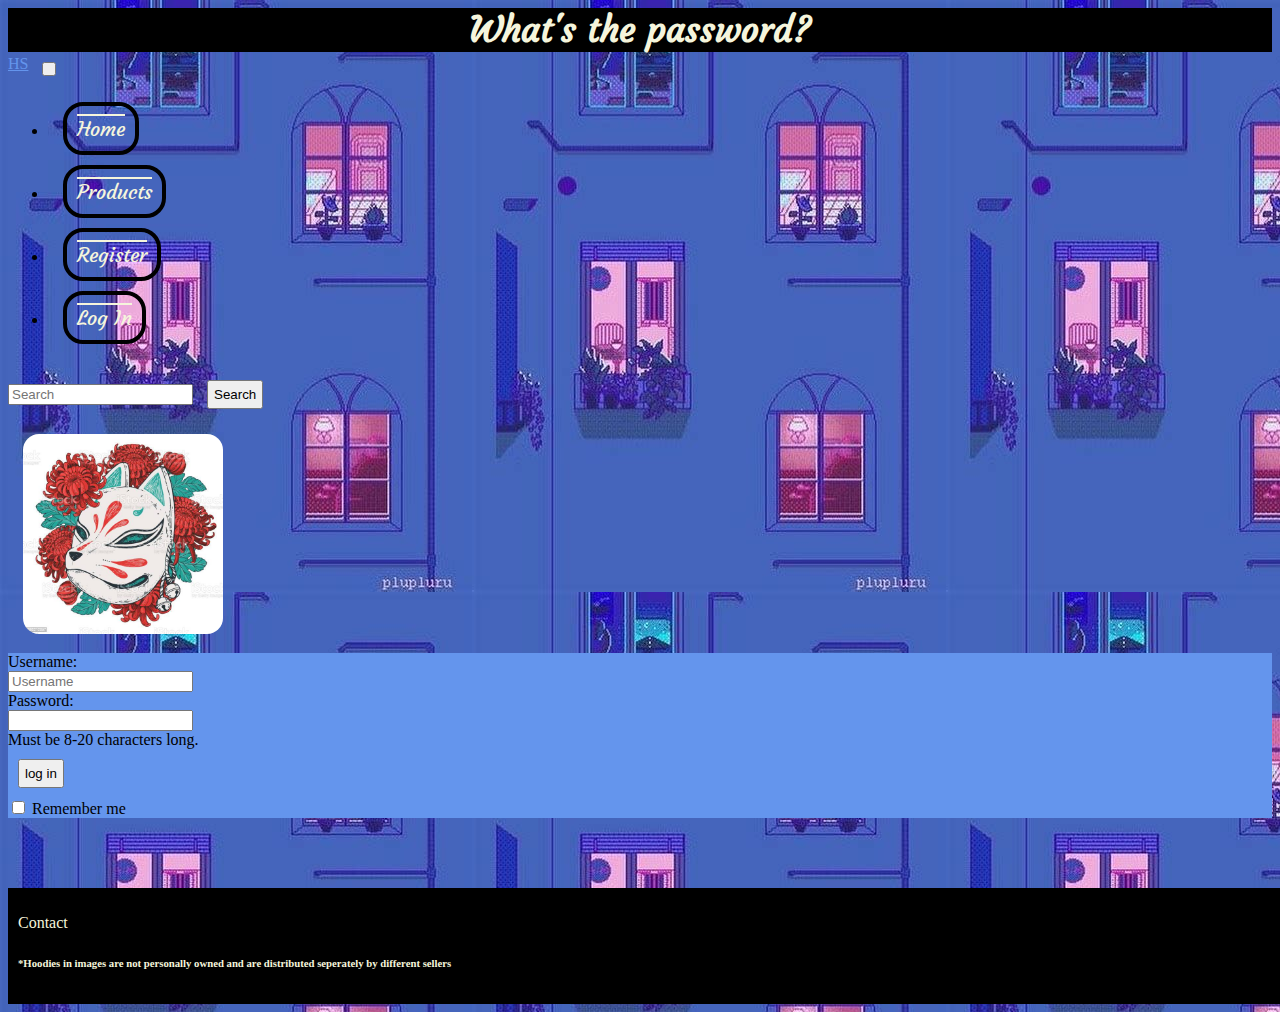
<file: login.html>
<!DOCTYPE html>
<html lang="en">
<head>
    <meta charset="UTF-8">
    <meta http-equiv="X-UA-Compatible" content="IE=edge">
    <meta name="viewport" content="width=device-width, initial-scale=1.0">
    <link href="https://cdn.jsdelivr.net/npm/bootstrap@5.2.1/dist/css/bootstrap.min.css" rel="stylesheet" integrity="sha384-iYQeCzEYFbKjA/T2uDLTpkwGzCiq6soy8tYaI1GyVh/UjpbCx/TYkiZhlZB6+fzT" crossorigin="anonymous">
    <link rel="stylesheet" href="./CSS/restyles.css">
    <link rel="stylesheet" href="./CSS/styles4.css">
    <!--Paragraph font family-->
    <link rel="preconnect" href="https://fonts.googleapis.com">
    <link rel="preconnect" href="https://fonts.gstatic.com" crossorigin>
    <link href="https://fonts.googleapis.com/css2?family=Courgette&display=swap" rel="stylesheet">
    
    <title>Document</title>
</head>

<body>
    
        <header>
            What's the password?
        </header>


    <main>
      <!--Nav Bar-->
    <nav class="navbar navbar-expand-lg bg-dark">
      <div class="container-fluid">
        <a class="navbar-brand" href="./index.html">HS</a>
        <button class="navbar-toggler" type="button" data-bs-toggle="collapse" data-bs-target="#navbarSupportedContent" aria-controls="navbarSupportedContent" aria-expanded="false" aria-label="Toggle navigation">
          <span class="navbar-toggler-icon"></span>
        </button>
        <div class="collapse navbar-collapse" id="navbarSupportedContent">
          <ul class="navbar-nav me-auto mb-2 mb-lg-0">
            <li class="nav-item">
              <a id="headbutton" class="nav-link active" aria-current="page" href="./index.html">Home</a>
            </li>
            <li class="nav-item">
              <a id="headbutton" class="nav-link" href="./products.html">Products</a>
            </li>
            <li class="nav-item">
              <a id="headbutton" class="nav-link" href="./registration.html">Register</a>
            </li>
            <li class="nav-item">
              <a id="headbutton" class="nav-link" href="./login.html">Log In</a>
            </li>
          </ul>
          <form class="d-flex" role="search">
            <input class="form-control me-2" type="search" placeholder="Search" aria-label="Search">
            <button class="btn btn-outline-success" type="submit">Search</button>
          </form>
        </div>
      </div>
    </nav>

      <div class="container">
          <form>
              <div class="row">
                  <div class="text-center">
                  <img src="./images/hoodie_logo2.jpg" class="rounded" width="200" alt="Hoodie company logo">
                  </div>
              </div>
              <div id="log" class="row">
                  <div class="col-lg-5 col-md-4">
                      <label for="username" class="form-label">Username:</label><br>
                      <input type="text" class="form-control" id="username" placeholder="Username"><br>
                  </div>
                  <div class="col-lg-5 ">
                  <div class="col-auto">
                    <label for="inputPassword6" class="form-label">Password:</label><br>
                  </div>
                  <div class="col-auto">
                    <input type="password" id="inputPassword6" class="form-control" aria-describedby="passwordHelpInline">
                  </div>
                  <div class="col-auto">
                    <span id="passwordHelpInline" class="form-text">
                      Must be 8-20 characters long.
                    </span>
                  </div>
              </div>
                  <div class="col-lg-2">
                      <button type="submit" class="btn btn-primary">log in</button>
                  </div>
                  <div class="mb-3 form-check">
                    <input type="checkbox" class="form-check-input" id="exampleCheck1">
                    <label class="form-check-label" for="exampleCheck1">Remember me</label>
                  </div>
              </div>
          </form>
      </div>

      <div id="foot" class="container-fluid">
        <footer id="footer" class="sticky-bottom">
          <div>
            <p>Contact</p>
            <h6>*Hoodies in images are not personally owned and are distributed seperately by different sellers </h6>
          </div>
        </footer>
      </div>

    </main>
    
    
    
    <script src="https://cdn.jsdelivr.net/npm/bootstrap@5.2.1/dist/js/bootstrap.bundle.min.js" integrity="sha384-u1OknCvxWvY5kfmNBILK2hRnQC3Pr17a+RTT6rIHI7NnikvbZlHgTPOOmMi466C8" crossorigin="anonymous"></script>
</body>
</html>
</file>
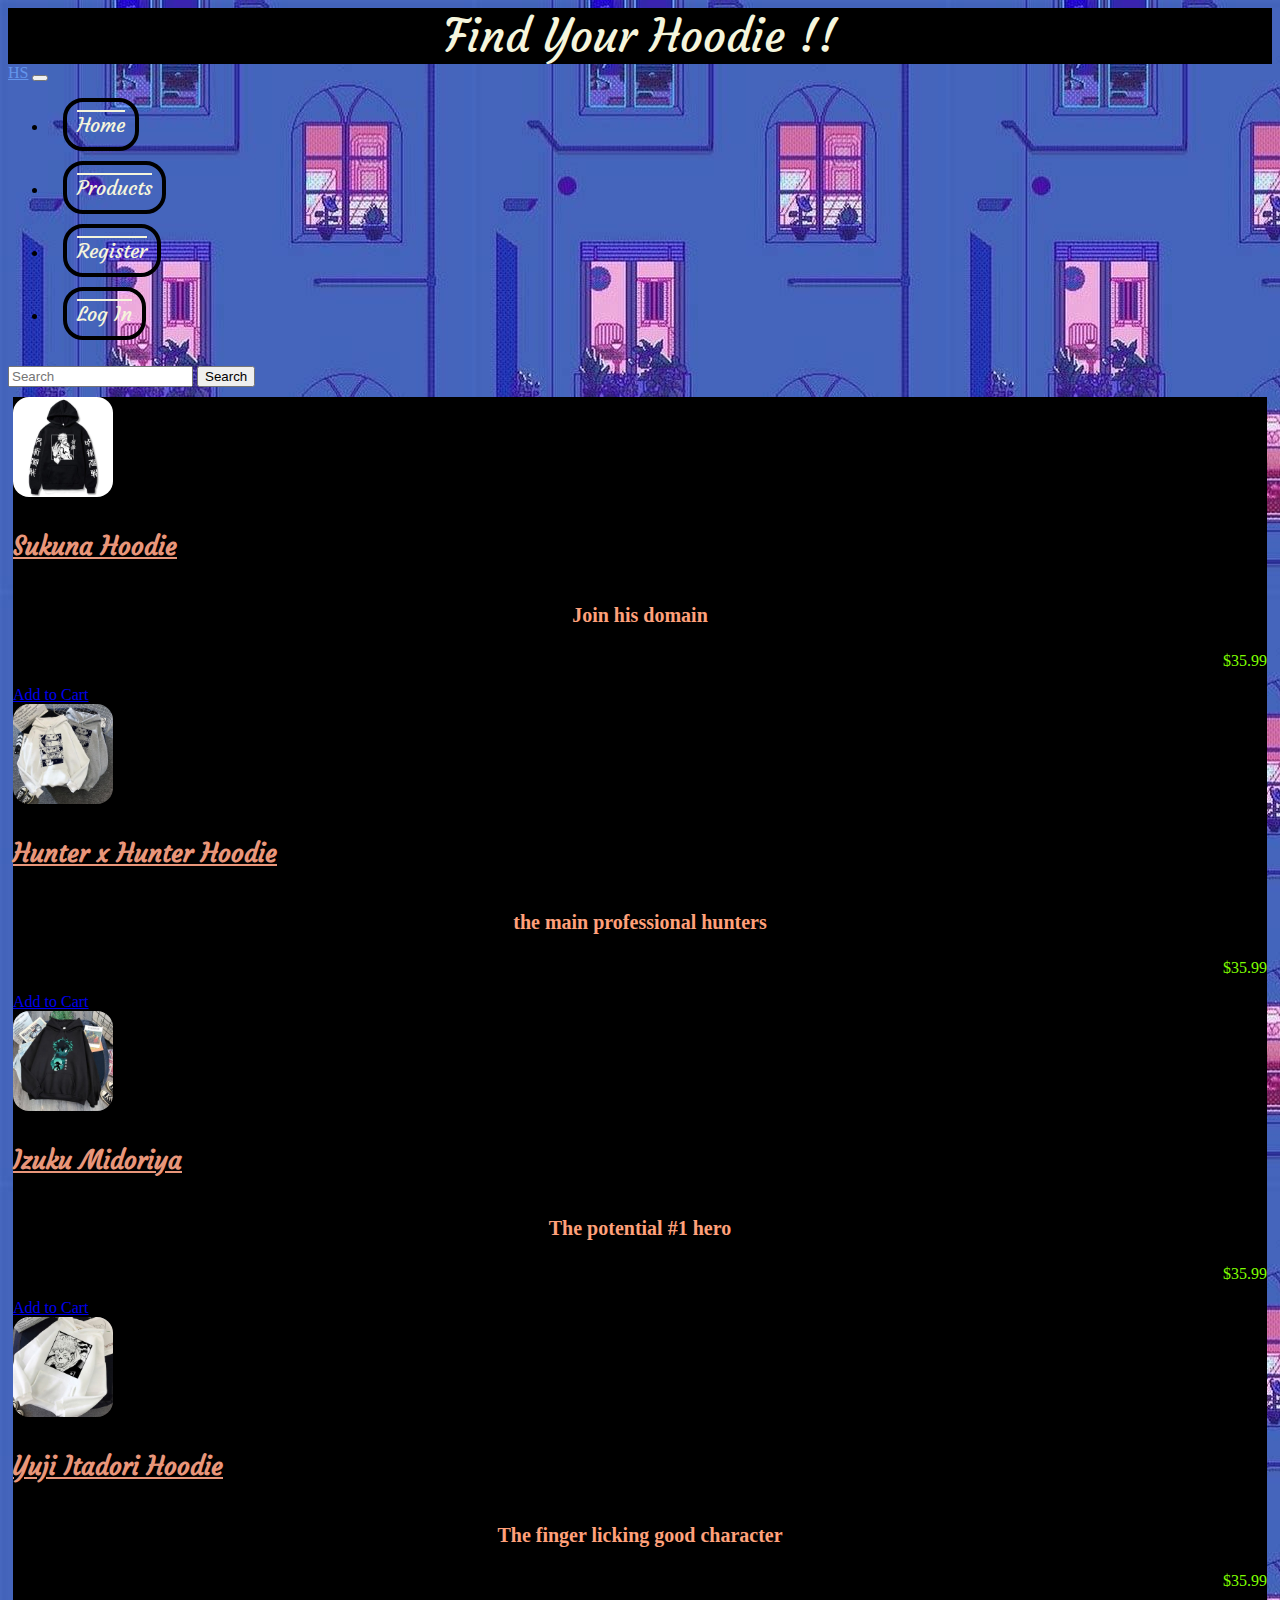
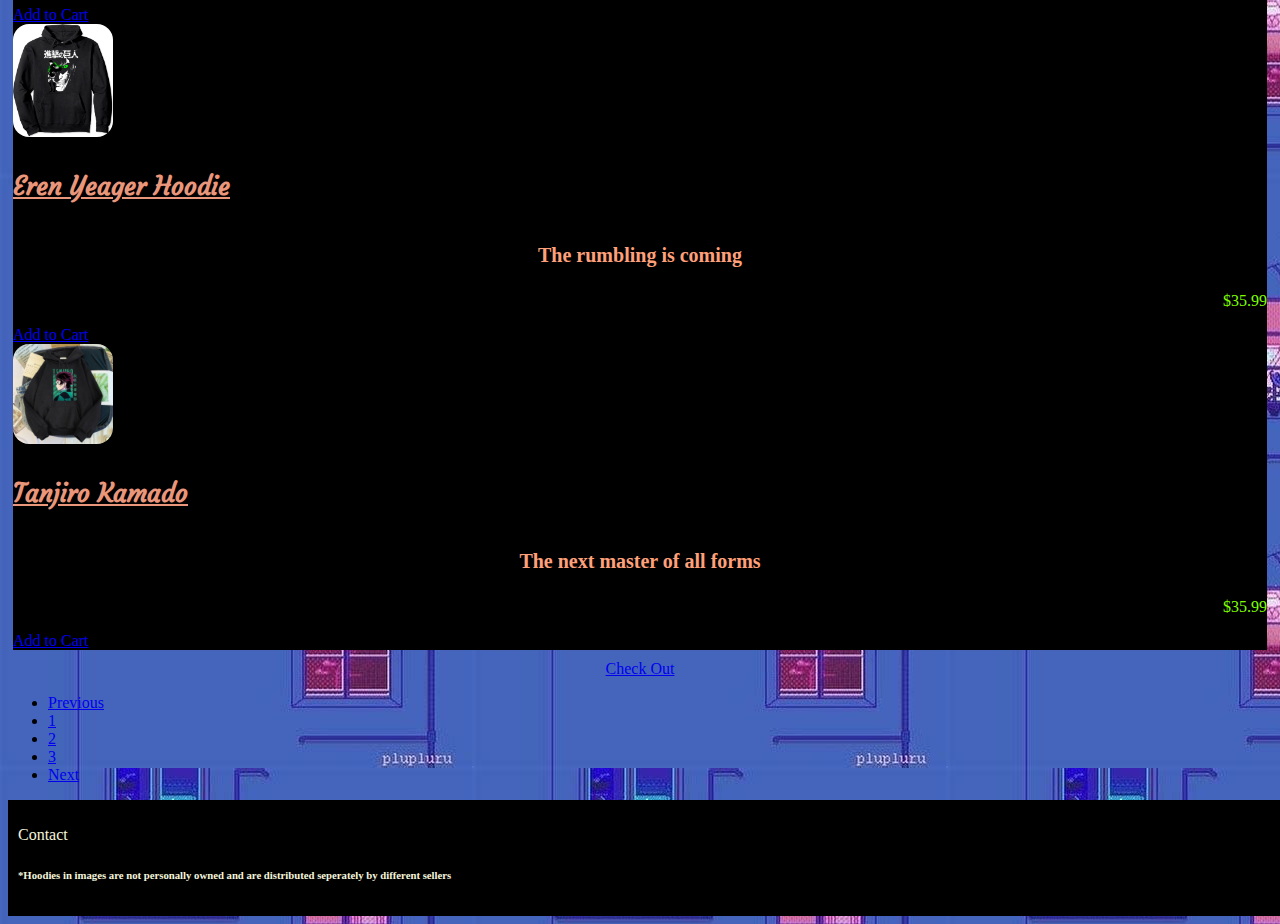
<file: products.html>
<!DOCTYPE html>
<html lang="en">
<head>
    <div class="gitkeep"></div>
    <meta charset="UTF-8">
    <meta http-equiv="X-UA-Compatible" content="IE=edge">
    <meta name="viewport" content="width=device-width, initial-scale=1.0">
    <link href="https://cdn.jsdelivr.net/npm/bootstrap@5.2.1/dist/css/bootstrap.min.css" rel="stylesheet" integrity="sha384-iYQeCzEYFbKjA/T2uDLTpkwGzCiq6soy8tYaI1GyVh/UjpbCx/TYkiZhlZB6+fzT" crossorigin="anonymous">
    <link rel="stylesheet" href="./CSS/restyles.css">
    <link rel="stylesheet" href="./CSS/styles3.css">
    <!--Paragraph font family-->
    <link rel="preconnect" href="https://fonts.googleapis.com">
    <link rel="preconnect" href="https://fonts.gstatic.com" crossorigin>
    <link href="https://fonts.googleapis.com/css2?family=Courgette&display=swap" rel="stylesheet">

    <title>Document</title>
</head>
<body> 

   
      <header>
          Find Your Hoodie !!
      </header>
    

  <main>
    <!--Nav Bar-->
    <nav class="navbar navbar-expand-lg bg-dark">
      <div class="container-fluid">
        <a class="navbar-brand" href="./index.html">HS</a>
        <button class="navbar-toggler" type="button" data-bs-toggle="collapse" data-bs-target="#navbarSupportedContent" aria-controls="navbarSupportedContent" aria-expanded="false" aria-label="Toggle navigation">
          <span class="navbar-toggler-icon"></span>
        </button>
        <div class="collapse navbar-collapse" id="navbarSupportedContent">
          <ul class="navbar-nav me-auto mb-2 mb-lg-0">
            <li class="nav-item">
              <a id="headbutton" class="nav-link active" aria-current="page" href="./index.html">Home</a>
            </li>
            <li class="nav-item">
              <a id="headbutton" class="nav-link" href="./products.html">Products</a>
            </li>
            <li class="nav-item">
              <a id="headbutton" class="nav-link" href="./registration.html">Register</a>
            </li>
            <li class="nav-item">
              <a id="headbutton" class="nav-link" href="./login.html">Log In</a>
            </li>
          </ul>
          <form class="d-flex" role="search">
            <input class="form-control me-2" type="search" placeholder="Search" aria-label="Search">
            <button class="btn btn-outline-success" type="submit">Search</button>
          </form>
        </div>
      </div>
    </nav>
      <div class="row">
        <div class="col-md-4">
          <div class="card rounded mb-4 shadow-sm">
            <img class="card-img-top" src="./images/hoodie_2.jpg" width="100"  alt="...">
            <div class="card-body">
              <h5 id="title" class="card-title">Sukuna Hoodie</h5>
              <p id="descript" class="card-text">Join his domain</p>
              <p class="price">$35.99</p>
            </div>
            <div class="card-footer">
              <a href="..." class="btn btn-danger">Add to Cart</a>
            </div>
          </div>
        </div>

        <div class="col-md-4">
          <div class="card rounded mb-4 shadow-sm ">
            <img class="card-img-top" src="./images/hoodie_3.jpg" width="100" alt="...">
            <div class="card-body">
              <h5 id="title" class="card-title">Hunter x Hunter Hoodie</h5>
              <p id="descript" class="card-text">the main professional hunters</p>
              <p class="price">$35.99</p>
            </div>
            <div class="card-footer">
              <a href="..." class="btn btn-danger">Add to Cart</a>
            </div>
          </div>
        </div>

        <div class="col-md-4">
          <div class="card rounded mb-4 shadow-sm ">
            <img class="card-img-top" src="./images/hoodie_4.jpg" width="100" alt="...">
            <div class="card-body">
              <h5 id="title" class="card-title">Izuku Midoriya</h5>
              <p id="descript" class="card-text">The potential #1 hero</p>
              <p class="price">$35.99</p>
            </div>
            <div class="card-footer">
              <a href="..." class="btn btn-danger">Add to Cart</a>
            </div>
          </div>
        </div>
      </div>

    <div class="row">
      <div class="col-md-4">
        <div class="card rounded mb-4 shadow-sm">
          <img class="card-img-top" src="./images/hoodie_5.jpg" width="100"  alt="...">
          <div class="card-body">
            <h5 id="title" class="card-title">Yuji Itadori Hoodie</h5>
            <p id="descript" class="card-text">The finger licking good character</p>
            <p class="price">$35.99</p>
          </div>
          <div class="card-footer">
            <a href="..." class="btn btn-danger">Add to Cart</a>
          </div>
        </div>
      </div>

      <div class="col-md-4">
        <div class="card rounded mb-4 shadow-sm ">
          <img class="card-img-top" src="./images/hoodie_6.jpg" width="100" alt="...">
          <div class="card-body">
            <h5 id="title" class="card-title">Eren Yeager Hoodie</h5>
            <p id="descript" class="card-text">The rumbling is coming</p>
            <p class="price">$35.99</p>
          </div>
          <div class="card-footer">
            <a href="..." class="btn btn-danger">Add to Cart</a>
          </div>
        </div>
      </div>

      <div class="col-md-4">
        <div class="card rounded mb-4 shadow-sm ">
          <img class="card-img-top" src="./images/hoodie_7.jpg" width="100" alt="...">
          <div class="card-body">
            <h5 id="title" class="card-title">Tanjiro Kamado</h5>
            <p id="descript" class="card-text">The next master of all forms</p>
            <p class="price">$35.99</p>
          </div>
          <div class="card-footer">
            <a href="..." class="btn btn-danger">Add to Cart</a>
          </div>
        </div>
      </div>
    </div>

    <!--Check out button-->
    <div class="row mb-3">
      <div id="checkout" class="col">
        <a class="btn btn-success btn-lg" href="./checkout.html" role="button">Check Out</a>
      </div>
    </div>

    <nav aria-label="Page navigation example">
      <ul class="pagination">
        <li class="page-item"><a class="page-link" href="#">Previous</a></li>
        <li class="page-item"><a class="page-link" href="./products.html">1</a></li>
        <li class="page-item"><a class="page-link" href="./products2.html">2</a></li>
        <li class="page-item"><a class="page-link" href="#">3</a></li>
        <li class="page-item"><a class="page-link" href="#">Next</a></li>
      </ul>
    </nav>

    <div class="container-fluid">
      <footer id="footer" class="sticky-bottom">
        <div>
          <p>Contact</p>
          <h6>*Hoodies in images are not personally owned and are distributed seperately by different sellers </h6>
        </div>
      </footer>
    </div>

  </main>

    <script src="https://cdn.jsdelivr.net/npm/bootstrap@5.2.1/dist/js/bootstrap.bundle.min.js" integrity="sha384-u1OknCvxWvY5kfmNBILK2hRnQC3Pr17a+RTT6rIHI7NnikvbZlHgTPOOmMi466C8" crossorigin="anonymous"></script>
</body>
</html>
</file>
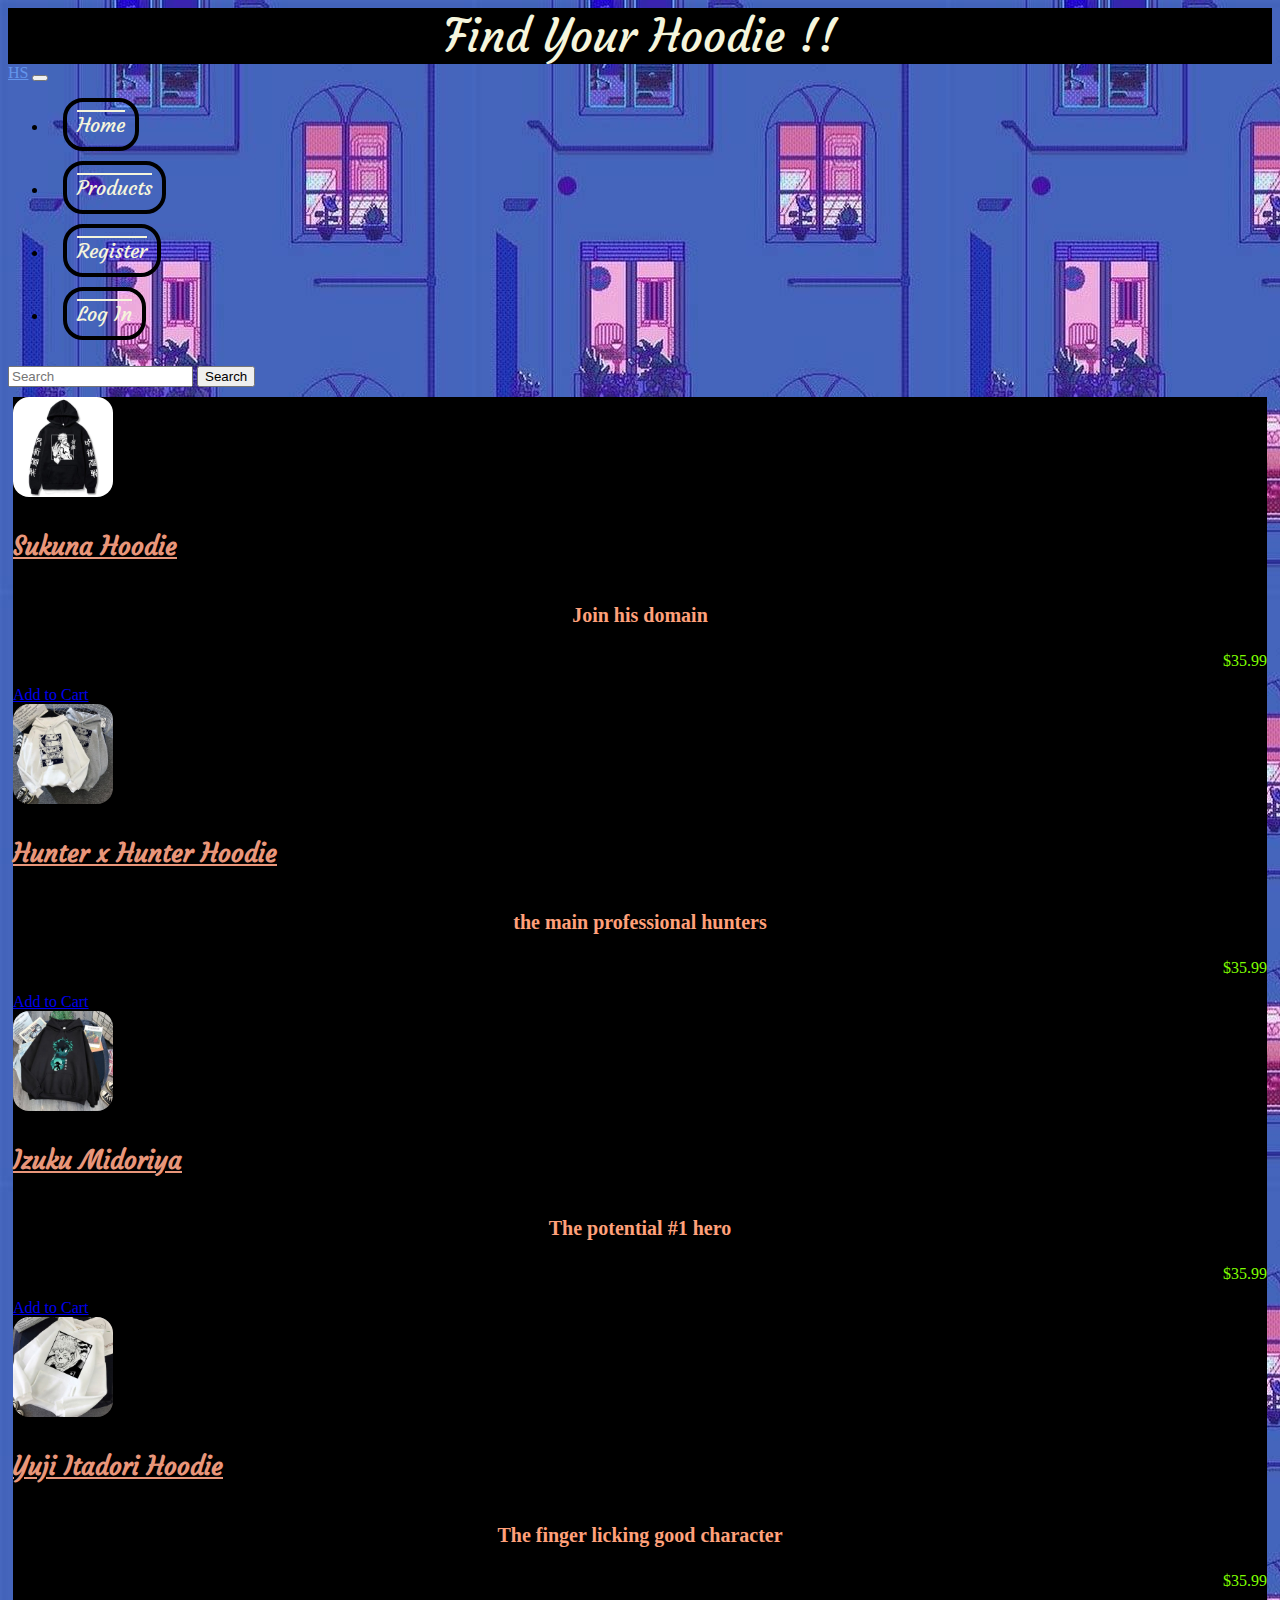
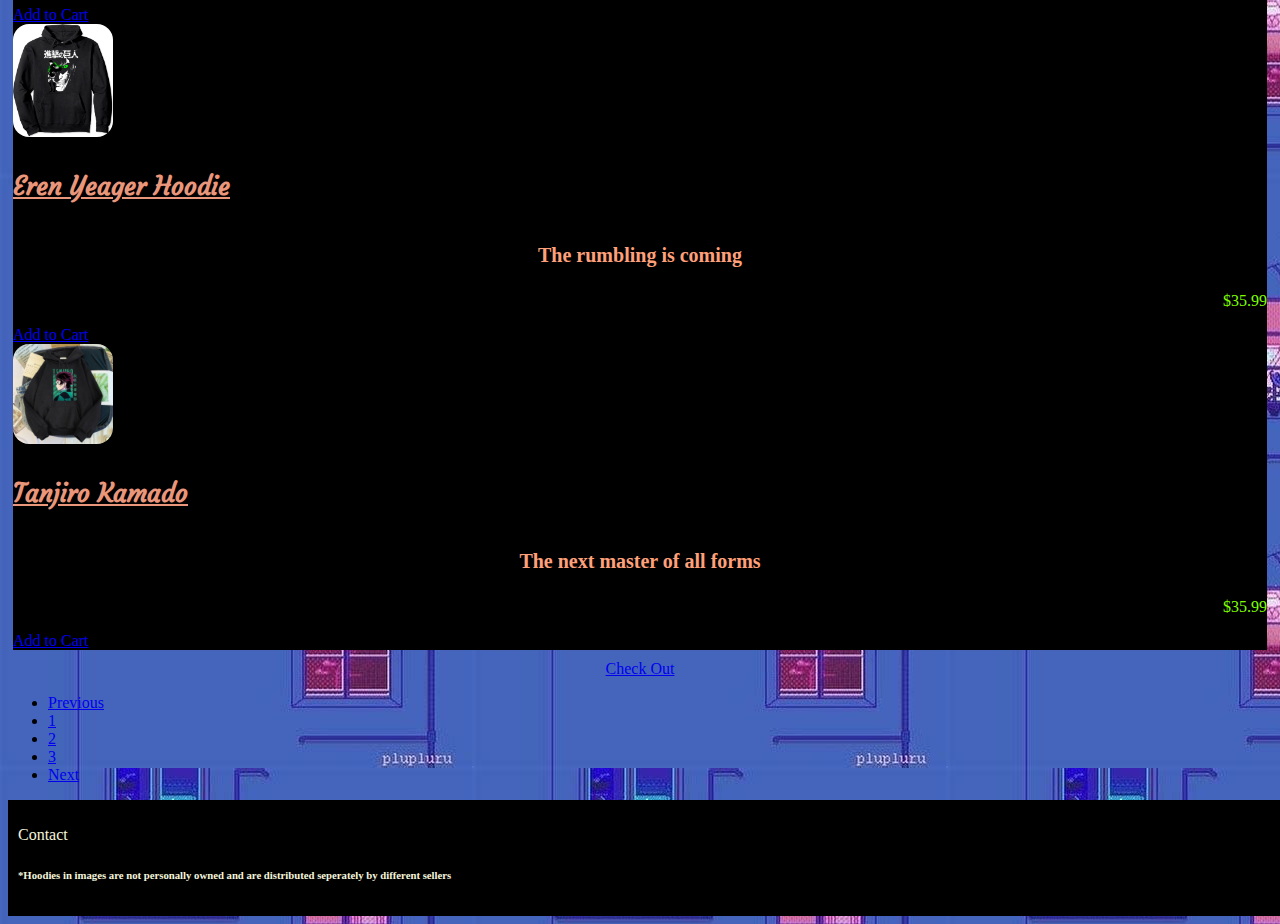
<file: products2.html>
<!DOCTYPE html>
<html lang="en">
<head>
    <meta charset="UTF-8">
    <meta http-equiv="X-UA-Compatible" content="IE=edge">
    <meta name="viewport" content="width=device-width, initial-scale=1.0">
    <link href="https://cdn.jsdelivr.net/npm/bootstrap@5.2.1/dist/css/bootstrap.min.css" rel="stylesheet" integrity="sha384-iYQeCzEYFbKjA/T2uDLTpkwGzCiq6soy8tYaI1GyVh/UjpbCx/TYkiZhlZB6+fzT" crossorigin="anonymous">
    <link rel="stylesheet" href="./CSS/restyles.css">
    <link rel="stylesheet" href="./CSS/styles3.css">
     <!--Paragraph font family-->
     <link rel="preconnect" href="https://fonts.googleapis.com">
     <link rel="preconnect" href="https://fonts.gstatic.com" crossorigin>
     <link href="https://fonts.googleapis.com/css2?family=Courgette&display=swap" rel="stylesheet">

    <title>Document</title>
</head>
<body>

        <header>
            Find Your Hoodie !!
        </header>
      
  
    <main>
      <!--Nav Bar-->
    <nav class="navbar navbar-expand-lg bg-dark">
      <div class="container-fluid">
        <a class="navbar-brand" href="./index.html">HS</a>
        <button class="navbar-toggler" type="button" data-bs-toggle="collapse" data-bs-target="#navbarSupportedContent" aria-controls="navbarSupportedContent" aria-expanded="false" aria-label="Toggle navigation">
          <span class="navbar-toggler-icon"></span>
        </button>
        <div class="collapse navbar-collapse" id="navbarSupportedContent">
          <ul class="navbar-nav me-auto mb-2 mb-lg-0">
            <li class="nav-item">
              <a id="headbutton" class="nav-link active" aria-current="page" href="./index.html">Home</a>
            </li>
            <li class="nav-item">
              <a id="headbutton" class="nav-link" href="./products.html">Products</a>
            </li>
            <li class="nav-item">
              <a id="headbutton" class="nav-link" href="./registration.html">Register</a>
            </li>
            <li class="nav-item">
              <a id="headbutton" class="nav-link" href="./login.html">Log In</a>
            </li>
          </ul>
          <form class="d-flex" role="search">
            <input class="form-control me-2" type="search" placeholder="Search" aria-label="Search">
            <button class="btn btn-outline-success" type="submit">Search</button>
          </form>
        </div>
      </div>
    </nav>
        <div class="row">
          <div class="col-md-4">
            <div class="card rounded mb-4 shadow-sm">
              <img class="card-img-top" src="./images/hoodie_2.jpg" width="100"  alt="...">
              <div class="card-body">
                <h5 id="title" class="card-title">Sukuna Hoodie</h5>
                <p id="descript" class="card-text">Join his domain</p>
                <p class="price">$35.99</p>
              </div>
              <div class="card-footer">
                <a href="..." class="btn btn-danger">Add to Cart</a>
              </div>
            </div>
          </div>
  
          <div class="col-md-4">
            <div class="card rounded mb-4 shadow-sm ">
              <img class="card-img-top" src="./images/hoodie_3.jpg" width="100" alt="...">
              <div class="card-body">
                <h5 id="title" class="card-title">Hunter x Hunter Hoodie</h5>
                <p id="descript" class="card-text">the main professional hunters</p>
                <p class="price">$35.99</p>
              </div>
              <div class="card-footer">
                <a href="..." class="btn btn-danger">Add to Cart</a>
              </div>
            </div>
          </div>
  
          <div class="col-md-4">
            <div class="card rounded mb-4 shadow-sm ">
              <img class="card-img-top" src="./images/hoodie_4.jpg" width="100" alt="...">
              <div class="card-body">
                <h5 id="title" class="card-title">Izuku Midoriya</h5>
                <p id="descript" class="card-text">The potential #1 hero</p>
                <p class="price">$35.99</p>
              </div>
              <div class="card-footer">
                <a href="..." class="btn btn-danger">Add to Cart</a>
              </div>
            </div>
          </div>
        </div>
  
      <div class="row">
        <div class="col-md-4">
          <div class="card rounded mb-4 shadow-sm">
            <img class="card-img-top" src="./images/hoodie_5.jpg" width="100"  alt="...">
            <div class="card-body">
              <h5 id="title" class="card-title">Yuji Itadori Hoodie</h5>
              <p id="descript" class="card-text">The finger licking good character</p>
              <p class="price">$35.99</p>
            </div>
            <div class="card-footer">
              <a href="..." class="btn btn-danger">Add to Cart</a>
            </div>
          </div>
        </div>
  
        <div class="col-md-4">
          <div class="card rounded mb-4 shadow-sm ">
            <img class="card-img-top" src="./images/hoodie_6.jpg" width="100" alt="...">
            <div class="card-body">
              <h5 id="title" class="card-title">Eren Yeager Hoodie</h5>
              <p id="descript" class="card-text">The rumbling is coming</p>
              <p class="price">$35.99</p>
            </div>
            <div class="card-footer">
              <a href="..." class="btn btn-danger">Add to Cart</a>
            </div>
          </div>
        </div>
  
        <div class="col-md-4">
          <div class="card rounded mb-4 shadow-sm ">
            <img class="card-img-top" src="./images/hoodie_7.jpg" width="100" alt="...">
            <div class="card-body">
              <h5 id="title" class="card-title">Tanjiro Kamado</h5>
              <p id="descript" class="card-text">The next master of all forms</p>
              <p class="price">$35.99</p>
            </div>
            <div class="card-footer">
              <a href="..." class="btn btn-danger">Add to Cart</a>
            </div>
          </div>
        </div>
      </div>
  
      <!--Check out button-->
      <div class="row mb-3">
        <div id="checkout" class="col">
          <a class="btn btn-success btn-lg" href="./checkout.html" role="button">Check Out</a>
        </div>
      </div>

      <nav aria-label="Page navigation example">
        <ul class="pagination">
          <li class="page-item"><a class="page-link" href="#">Previous</a></li>
          <li class="page-item"><a class="page-link" href="./products.html">1</a></li>
          <li class="page-item"><a class="page-link" href="./products2.html">2</a></li>
          <li class="page-item"><a class="page-link" href="#">3</a></li>
          <li class="page-item"><a class="page-link" href="#">Next</a></li>
        </ul>
      </nav>
  
      <div class="container-fluid">
        <footer id="footer" class="sticky-bottom">
          <div>
            <p>Contact</p>
            <h6>*Hoodies in images are not personally owned and are distributed seperately by different sellers </h6>
          </div>
        </footer>
      </div>
  
    </main>
    

        

    <script src="https://cdn.jsdelivr.net/npm/bootstrap@5.2.1/dist/js/bootstrap.bundle.min.js" integrity="sha384-u1OknCvxWvY5kfmNBILK2hRnQC3Pr17a+RTT6rIHI7NnikvbZlHgTPOOmMi466C8" crossorigin="anonymous"></script>
</body>
</html>
</file>
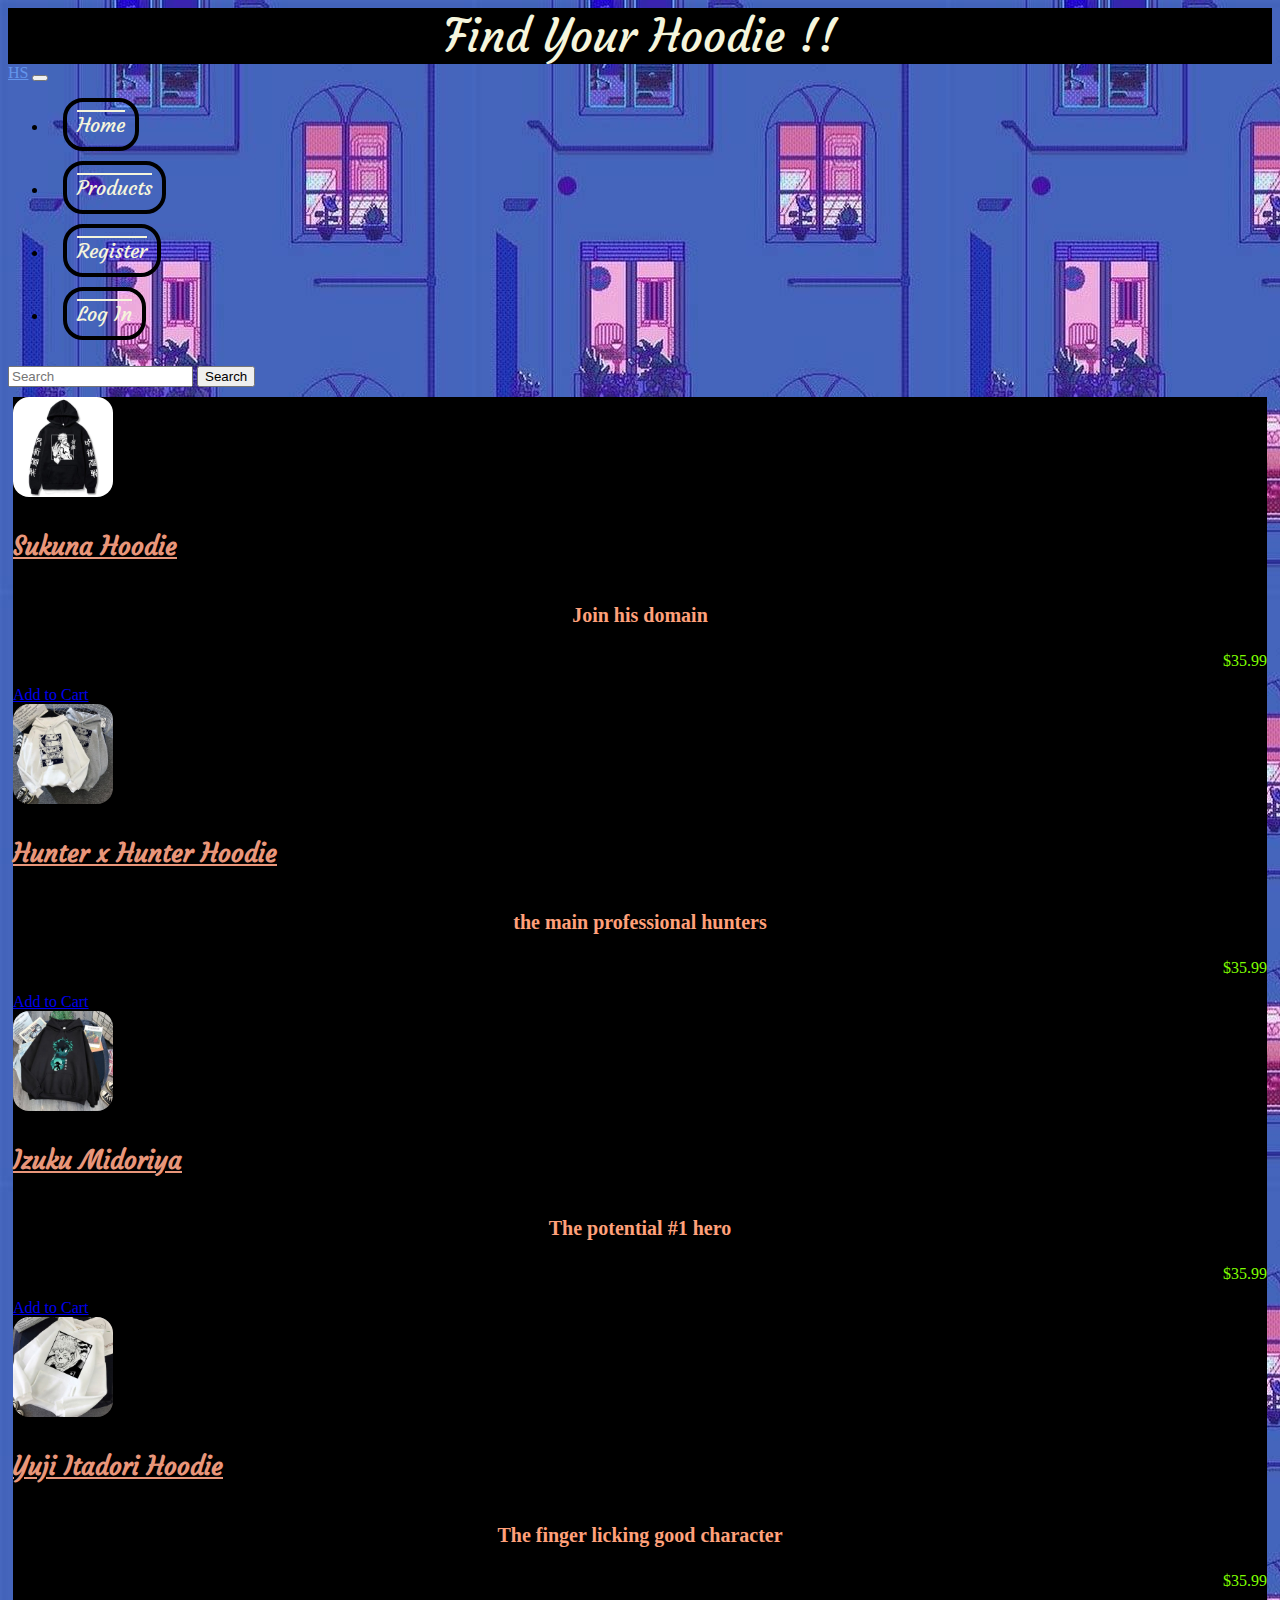
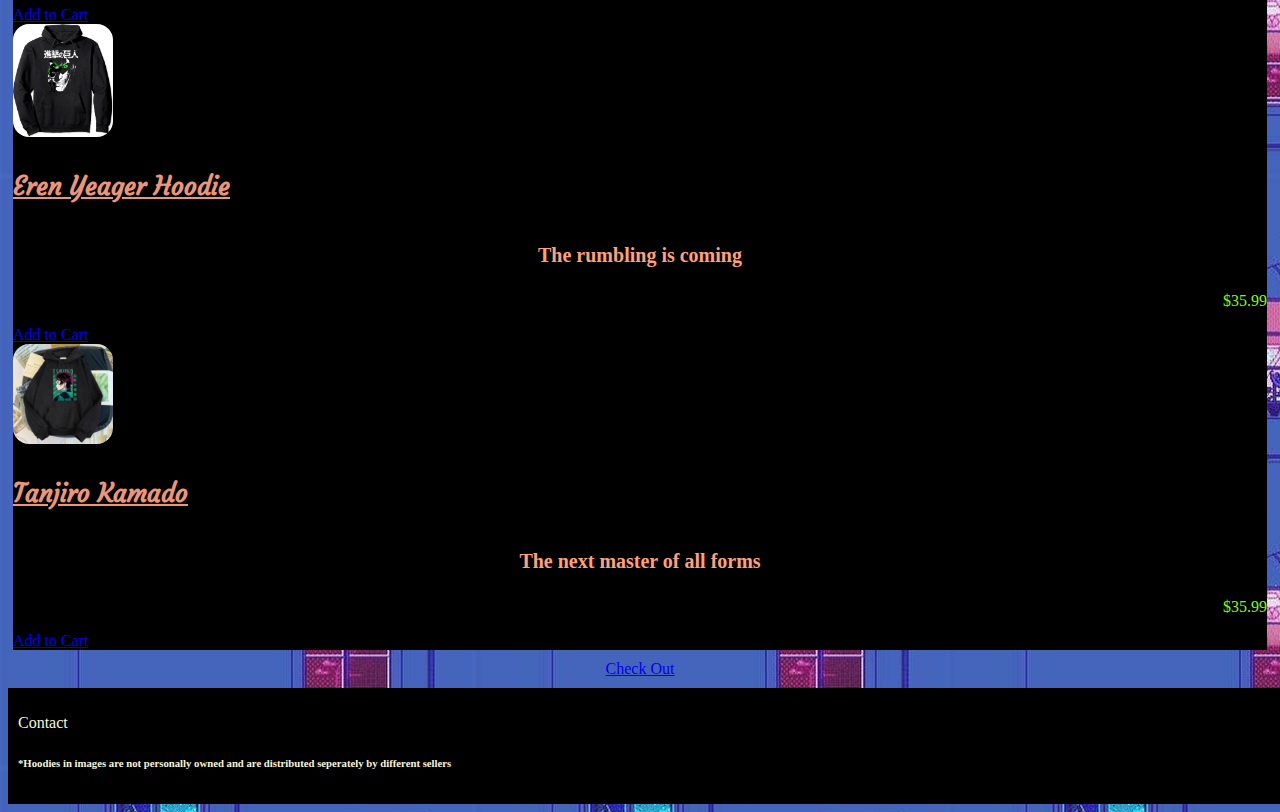
<file: products3.html>
<!DOCTYPE html>
<html lang="en">
<head>
    <meta charset="UTF-8">
    <meta http-equiv="X-UA-Compatible" content="IE=edge">
    <meta name="viewport" content="width=device-width, initial-scale=1.0">
    <link href="https://cdn.jsdelivr.net/npm/bootstrap@5.2.1/dist/css/bootstrap.min.css" rel="stylesheet" integrity="sha384-iYQeCzEYFbKjA/T2uDLTpkwGzCiq6soy8tYaI1GyVh/UjpbCx/TYkiZhlZB6+fzT" crossorigin="anonymous">
    <link rel="stylesheet" href="./CSS/restyles.css">
    <link rel="stylesheet" href="./CSS/styles3.css">
     <!--Paragraph font family-->
     <link rel="preconnect" href="https://fonts.googleapis.com">
     <link rel="preconnect" href="https://fonts.gstatic.com" crossorigin>
     <link href="https://fonts.googleapis.com/css2?family=Courgette&display=swap" rel="stylesheet">

    <title>Document</title>
</head>
<body>

        <header>
            Find Your Hoodie !!
        </header>

  
    <main>
      <!--Nav Bar-->
    <nav class="navbar navbar-expand-lg bg-dark">
      <div class="container-fluid">
        <a class="navbar-brand" href="./index.html">HS</a>
        <button class="navbar-toggler" type="button" data-bs-toggle="collapse" data-bs-target="#navbarSupportedContent" aria-controls="navbarSupportedContent" aria-expanded="false" aria-label="Toggle navigation">
          <span class="navbar-toggler-icon"></span>
        </button>
        <div class="collapse navbar-collapse" id="navbarSupportedContent">
          <ul class="navbar-nav me-auto mb-2 mb-lg-0">
            <li class="nav-item">
              <a id="headbutton" class="nav-link active" aria-current="page" href="./index.html">Home</a>
            </li>
            <li class="nav-item">
              <a id="headbutton" class="nav-link" href="./products.html">Products</a>
            </li>
            <li class="nav-item">
              <a id="headbutton" class="nav-link" href="./registration.html">Register</a>
            </li>
            <li class="nav-item">
              <a id="headbutton" class="nav-link" href="./login.html">Log In</a>
            </li>
          </ul>
          <form class="d-flex" role="search">
            <input class="form-control me-2" type="search" placeholder="Search" aria-label="Search">
            <button class="btn btn-outline-success" type="submit">Search</button>
          </form>
        </div>
      </div>
    </nav>

        <div class="container justify-content-center">
          <div class="row">
            <div class="col-md-4">
              <div class="card rounded mb-4 shadow-sm">
                <img class="card-img-top" src="./images/hoodie_2.jpg" width="100"  alt="...">
                <div class="card-body">
                  <h5 id="title" class="card-title">Sukuna Hoodie</h5>
                  <p id="descript" class="card-text">Join his domain</p>
                  <p class="price">$35.99</p>
                </div>
                <div class="card-footer">
                  <a href="..." class="btn btn-danger">Add to Cart</a>
                </div>
              </div>
            </div>
    
            <div class="col-md-4">
              <div class="card rounded mb-4 shadow-sm ">
                <img class="card-img-top" src="./images/hoodie_3.jpg" width="100" alt="...">
                <div class="card-body">
                  <h5 id="title" class="card-title">Hunter x Hunter Hoodie</h5>
                  <p id="descript" class="card-text">the main professional hunters</p>
                  <p class="price">$35.99</p>
                </div>
                <div class="card-footer">
                  <a href="..." class="btn btn-danger">Add to Cart</a>
                </div>
              </div>
            </div>
    
            <div class="col-md-4">
              <div class="card rounded mb-4 shadow-sm ">
                <img class="card-img-top" src="./images/hoodie_4.jpg" width="100" alt="...">
                <div class="card-body">
                  <h5 id="title" class="card-title">Izuku Midoriya</h5>
                  <p id="descript" class="card-text">The potential #1 hero</p>
                  <p class="price">$35.99</p>
                </div>
                <div class="card-footer">
                  <a href="..." class="btn btn-danger">Add to Cart</a>
                </div>
              </div>
            </div>
          </div>
    
          <div class="row">
            <div class="col-md-4">
              <div class="card rounded mb-4 shadow-sm">
                <img class="card-img-top" src="./images/hoodie_5.jpg" width="100"  alt="...">
                <div class="card-body">
                  <h5 id="title" class="card-title">Yuji Itadori Hoodie</h5>
                  <p id="descript" class="card-text">The finger licking good character</p>
                  <p class="price">$35.99</p>
                </div>
                <div class="card-footer">
                  <a href="..." class="btn btn-danger">Add to Cart</a>
                </div>
              </div>
            </div>
      
            <div class="col-md-4">
              <div class="card rounded mb-4 shadow-sm ">
                <img class="card-img-top" src="./images/hoodie_6.jpg" width="100" alt="...">
                <div class="card-body">
                  <h5 id="title" class="card-title">Eren Yeager Hoodie</h5>
                  <p id="descript" class="card-text">The rumbling is coming</p>
                  <p class="price">$35.99</p>
                </div>
                <div class="card-footer">
                  <a href="..." class="btn btn-danger">Add to Cart</a>
                </div>
              </div>
            </div>
      
            <div class="col-md-4">
              <div class="card rounded mb-4 shadow-sm ">
                <img class="card-img-top" src="./images/hoodie_7.jpg" width="100" alt="...">
                <div class="card-body">
                  <h5 id="title" class="card-title">Tanjiro Kamado</h5>
                  <p id="descript" class="card-text">The next master of all forms</p>
                  <p class="price">$35.99</p>
                </div>
                <div class="card-footer">
                  <a href="..." class="btn btn-danger">Add to Cart</a>
                </div>
              </div>
            </div>
          </div>
      </div>
  
      <!--Check out button-->
      <div class="row mb-3">
        <div id="checkout" class="col">
          <a class="btn btn-success btn-lg" href="./checkout.html" role="button">Check Out</a>
        </div>
      </div>
  
      <div class="container-fluid">
        <footer id="footer" class="sticky-bottom">
          <div>
            <p>Contact</p>
            <h6>*Hoodies in images are not personally owned and are distributed seperately by different sellers </h6>
          </div>
        </footer>
      </div>
  
    </main>
    

        

    <script src="https://cdn.jsdelivr.net/npm/bootstrap@5.2.1/dist/js/bootstrap.bundle.min.js" integrity="sha384-u1OknCvxWvY5kfmNBILK2hRnQC3Pr17a+RTT6rIHI7NnikvbZlHgTPOOmMi466C8" crossorigin="anonymous"></script>
</body>
</html>
</file>
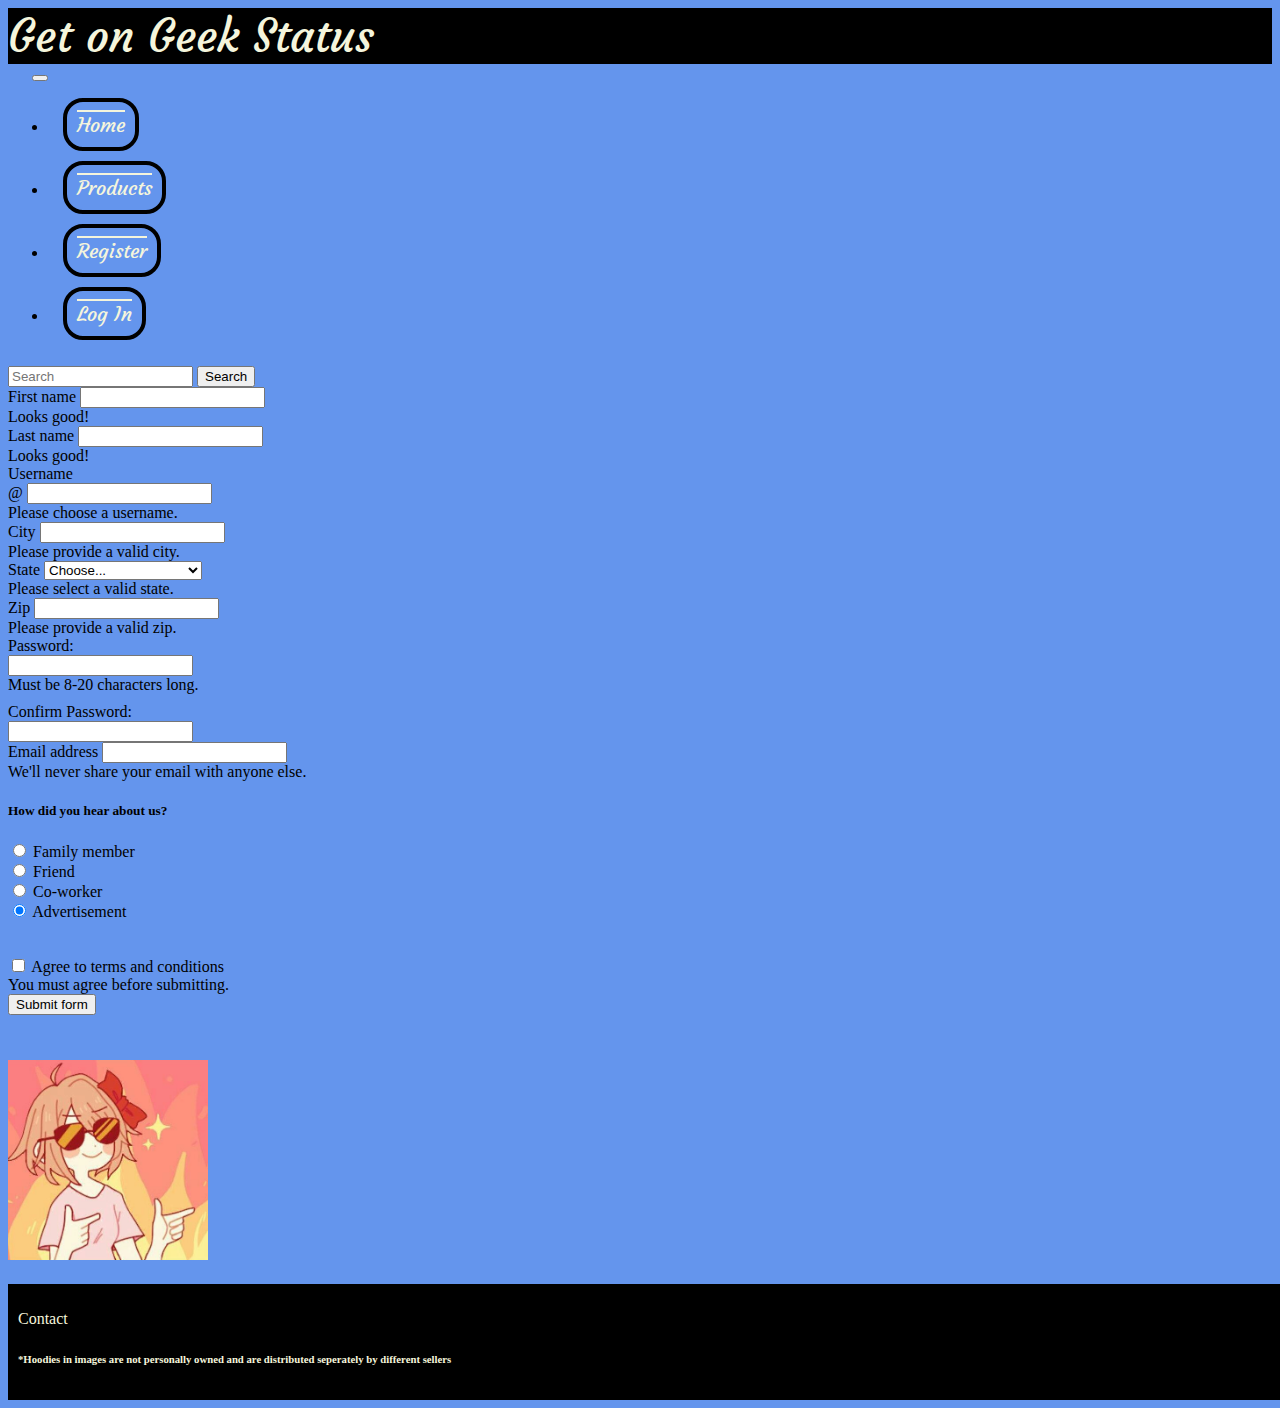
<file: registration.html>
<!DOCTYPE html>
<html lang="en">
<head>
    <div class="gitkeep"></div>
    <meta charset="UTF-8">
    <meta http-equiv="X-UA-Compatible" content="IE=edge">
    <meta name="viewport" content="width=device-width, initial-scale=1.0">
    <link href="https://cdn.jsdelivr.net/npm/bootstrap@5.2.1/dist/css/bootstrap.min.css" rel="stylesheet" integrity="sha384-iYQeCzEYFbKjA/T2uDLTpkwGzCiq6soy8tYaI1GyVh/UjpbCx/TYkiZhlZB6+fzT" crossorigin="anonymous">
    <link rel="stylesheet" href="./CSS/styles2.css">
    <link rel="preconnect" href="https://fonts.googleapis.com">
    <link rel="preconnect" href="https://fonts.gstatic.com" crossorigin>
    <link href="https://fonts.googleapis.com/css2?family=Patrick+Hand&display=swap" rel="stylesheet">
    <!--Paragraph font family-->
    <link rel="preconnect" href="https://fonts.googleapis.com">
    <link rel="preconnect" href="https://fonts.gstatic.com" crossorigin>
    <link href="https://fonts.googleapis.com/css2?family=Courgette&display=swap" rel="stylesheet">

    <title>Document</title>
</head>
<body>
    
    <header class="text-center">
        Get on Geek Status
    </header>

    <!--Nav Bar-->
    <nav class="navbar navbar-expand-lg bg-dark">
      <div class="container-fluid">
        <a class="navbar-brand" href="./index.html">HS</a>
        <button class="navbar-toggler" type="button" data-bs-toggle="collapse" data-bs-target="#navbarSupportedContent" aria-controls="navbarSupportedContent" aria-expanded="false" aria-label="Toggle navigation">
          <span class="navbar-toggler-icon"></span>
        </button>
        <div class="collapse navbar-collapse" id="navbarSupportedContent">
          <ul class="navbar-nav me-auto mb-2 mb-lg-0">
            <li class="nav-item">
              <a id="headbutton" class="nav-link active" aria-current="page" href="./index.html">Home</a>
            </li>
            <li class="nav-item">
              <a id="headbutton" class="nav-link" href="./products.html">Products</a>
            </li>
            <li class="nav-item">
              <a id="headbutton" class="nav-link" href="./registration.html">Register</a>
            </li>
            <li class="nav-item">
              <a id="headbutton" class="nav-link" href="./login.html">Log In</a>
            </li>
          </ul>
          <form class="d-flex" role="search">
            <input class="form-control me-2" type="search" placeholder="Search" aria-label="Search">
            <button class="btn btn-outline-success" type="submit">Search</button>
          </form>
        </div>
      </div>
    </nav>
    
<!--Register form-->
    <div class="container-fluid justify-content-center">

      <form class="row g-3 needs-validation" novalidate>
        <div class="col-md-4">
          <label for="validationCustom01" class="form-label">First name</label>
          <input type="text" class="form-control" id="validationCustom01" value="" required>
          <div class="valid-feedback">
            Looks good!
          </div>
        </div>
        <div class="col-md-4">
          <label for="validationCustom02" class="form-label">Last name</label>
          <input type="text" class="form-control" id="validationCustom02" value="" required>
          <div class="valid-feedback">
            Looks good!
          </div>
        </div>
        <div class="col-md-4">
          <label for="validationCustomUsername" class="form-label">Username</label>
          <div class="input-group has-validation">
            <span class="input-group-text" id="inputGroupPrepend">@</span>
            <input type="text" class="form-control" id="validationCustomUsername" aria-describedby="inputGroupPrepend" required>
            <div class="invalid-feedback">
              Please choose a username.
            </div>
          </div>
        </div>
        <div class="col-md-6">
          <label for="validationCustom03" class="form-label">City</label>
          <input type="text" class="form-control" id="validationCustom03" required>
          <div class="invalid-feedback">
            Please provide a valid city.
          </div>
        </div>
        <div class="col-md-3">
          <label for="validationCustom04" class="form-label">State</label>
          <select class="form-select" id="validationCustom04" required>
            <option selected disabled value="">Choose...</option>
            <option>N/A</option>
            <option>Alabama</option>
            <option>Alaska</option>
            <option>Arizona</option>
            <option>Arkansas</option>
            <option>California</option>
            <option>Colorado</option>
            <option>Connecticut</option>
            <option>Delaware</option>
            <option>Florida</option>
            <option>Georgia</option>
            <option>Hawaii</option>
            <option>Idaho</option>
            <option>Indiana</option>
            <option>Iowa</option>
            <option>Kansas</option>
            <option>Kentucky</option>
            <option>Louisiana</option>
            <option>Maine</option>
            <option>Maryland</option>
            <option>Massachusetts</option>
            <option>Michigan</option>
            <option>Minnesota</option>
            <option>Mississippi</option>
            <option>Missouri</option>
            <option>Nebraska</option>
            <option>Nevada</option>
            <option>New Hampshire</option>
            <option>New Jersey</option>
            <option>New Mexico</option>
            <option>New York</option>
            <option>North Carolina</option>
            <option>North Dakota</option>
            <option>Ohio</option>
            <option>Oklahoma</option>
            <option>Oregon</option>
            <option>Pennsylvania</option>
            <option>Rhode Island</option>
            <option>South Carolina/option>
            <option>South Dakota</option>
            <option>Tennessee</option>
            <option>Texas</option>
            <option>Utah</option>
            <option>Vermont</option>
            <option>Virginia</option>
            <option>Washington</option>
            <option>West Virginia</option>
            <option>Wisconsin</option>
            <option>Wyoming</option>
          </select>
          <div class="invalid-feedback">
            Please select a valid state.
          </div>
        </div>
        <div class="col-md-3">
          <label for="validationCustom05" class="form-label">Zip</label>
          <input type="text" class="form-control" id="validationCustom05" required>
          <div class="invalid-feedback">
            Please provide a valid zip.
          </div>
        </div>
        
      </form>

        <form>
            <div class="row">
            
                <div class="col-lg-4">
                  <div class="col-auto">
                    <label for="inputPassword6" class="form-label">Password:</label><br>
                  </div>
                  <div class="col-auto">
                    <input type="password" id="inputPassword6" class="form-control" aria-describedby="passwordHelpInline">
                  </div>
                  <div class="col-auto">
                    <span id="passwordHelpInline" class="form-text">
                      Must be 8-20 characters long.
                    </span>
                  </div>
                </div>
                <div id="cpwd" class="col-lg-4">
                    <label for="inputpassword" class="for-label">Confirm Password:</label><br>
                    <input type="password" id="pwdConfirm" class="form-control"> 
                </div>
            </div>
            
            <div class="mb-3">
              <label for="exampleInputEmail1" class="form-label">Email address</label>
              <input type="email" class="form-control" id="exampleInputEmail1" aria-describedby="emailHelp">
              <div id="emailHelp" class="form-text">We'll never share your email with anyone else.</div>
            </div>
            <div class="radioQ">
                <h5>How did you hear about us?</h5>
            </div>
            <div class="form-check">
                <input class="form-check-input" type="radio" name="flexRadioDefault" id="flexRadioDefault1">
                <label class="form-check-label" for="flexRadioDefault1">
                  Family member
                </label>
              </div>
              <div class="form-check">
                <input class="form-check-input" type="radio" name="flexRadioDefault" id="flexRadioDefault2" checked>
                <label class="form-check-label" for="flexRadioDefault2">
                  Friend
                </label>
              </div>
              <div class="form-check">
                <input class="form-check-input" type="radio" name="flexRadioDefault" id="flexRadioDefault3" checked>
                <label class="form-check-label" for="flexRadioDefault2">
                  Co-worker
                </label>
              </div>
              <div class="form-check">
                <input class="form-check-input" type="radio" name="flexRadioDefault" id="flexRadioDefault4" checked>
                <label class="form-check-label" for="flexRadioDefault2">
                  Advertisement
                </label>
              </div>
            
              <div id="condi" class="col-12">
                <div class="form-check">
                  <input class="form-check-input" type="checkbox" value="" id="invalidCheck" required>
                  <label class="form-check-label" for="invalidCheck">
                    Agree to terms and conditions
                  </label>
                  <div class="invalid-feedback">
                    You must agree before submitting.
                  </div>
                </div>
              </div>
              <div class="col-12">
                <button class="btn btn-primary" type="submit">Submit form</button>
              </div>

            <div id="compliment" class="text-center">
                <img src="./images/anime_background5.jpg" width="200" alt="cool anime girl checking out the cool person registering">
            </div>
          </form>

          <div class="container-fluid">
            <footer id="footer" class="sticky-bottom">
              <div>
                <p>Contact</p>
                <h6>*Hoodies in images are not personally owned and are distributed seperately by different sellers </h6>
              </div>
            </footer>
          </div>

    </div>

    <script src="https://cdn.jsdelivr.net/npm/bootstrap@5.2.1/dist/js/bootstrap.bundle.min.js" integrity="sha384-u1OknCvxWvY5kfmNBILK2hRnQC3Pr17a+RTT6rIHI7NnikvbZlHgTPOOmMi466C8" crossorigin="anonymous"></script>
</body>
</html>
</file>
<file: CSS/restyles.css>
footer {
    background-color: black;
    color: beige;
    padding: 10px;
    width: 100%;

}
header {
    width: 100%;
    font-weight:500;
    font-size: 45px;
    font-family: Arial, Helvetica, sans-serif;
    background-color:black;
    color:beige;
    font-family: 'Patrick Hand', cursive;
    font-family: 'Courgette', cursive;
    text-align: center;
    
}
body {
    background-color:burlywood;
    background-image: url(/images/window_background.jpg);
    
}
#headbutton {
    display:inline-flex;
    font-weight: 400;
    font-size: 20px;
    text-decoration:overline;
    color:beige;
    background-color:dark;
    justify-content: space-around;
    margin-bottom: 10px;
    margin-left: 15px;
    padding: 10px;
    border-style: solid;
    border-color: black;
    border-width: 0.2em;
    border-radius: 1em;
    font-family: 'Courgette', cursive;
}
p {
    color:black

    font-family: 'Patrick Hand', cursive;
}
.dropdown {
    display: inline;
}
.pop {
    color: beige;
    font-size: 17px;

}
#title {
    background-color: black;
    color:beige;
    margin-top: 30px;
    font-size: 25px;
    font-family: 'Courgette', cursive;
}
.t {
    text-align: center;
    font-size: 25px;
    background-color:black;
    color: beige;
    margin-top: 25px;
    font-family: 'Patrick Hand', cursive;
    font-family: 'Courgette', cursive;
}
#descript {
    padding: 10px, 15px, 10px, 25px;
    text-align: center;
    margin-bottom: 25px;
    font-weight: bold;
    font-size: 20px;
    color:beige;
    font-family: 'Courgette', cursive;
    font-family: 'Patrick Hand', cursive;
    
}
.carousel-inner {
    padding-left: 95px;
}
.carousel-control-prev {
    color: black;
}
.tt {
    font-family: 'Patrick Hand', cursive;
    font-family: 'Courgette', cursive;

}
img {
    border-radius: 1em;
}
#nav {
    text-align: center;
}
#hype {
    background-color: cornflowerblue;
}
#specify {
    margin-top: 10px;
}
.navbar-brand {
    color: cornflowerblue;
}
.nav-item {
    justify-content: ;
}
</file>
<file: CSS/styles3.css>
/* cards */
.card-footer {
    background: transparent;
    border-top: 0px;
}
#headbutton {
    display:inline-flex;
    font-weight: 400;
    font-size: 20px;
    text-decoration:overline;
    color:beige;
    background-color:dark;
    justify-content: space-around;
    margin-bottom: 10px;
    margin-left: 15px;
    padding: 10px;
    border-style: solid;
    border-color: black;
    border-width: 0.2em;
    border-radius: 1em;
    font-family: 'Courgette', cursive;
}
.card-body {
    margin-left: 0px;
    padding: 10px, 10px, 15px, 10px;
}
.card {
    background-color: black;
    margin-left: 5px ;
    margin-right:5px;
}
.card-title {
    color:lightsalmon;
    text-decoration: underline;
}
.card-text {
    color:darksalmon;
}
nav {
    margin-bottom: 10px;
}
#checkout {
    margin: 10px;
    text-align: center;
}
footer {
    background-color: black;
    color: beige;
    padding: 10px;
    width: 100%;

}
#descript {
    padding: 10px, 15px, 10px, 25px;
    text-align: center;
    margin-bottom: 25px;
    font-weight: bold;
    font-size: 20px;
    color:lightsalmon;
    font-family: 'Courgette', cursive;
    font-family: 'Patrick Hand', cursive;
    
}
#title {
    background-color: black;
    color:darksalmon;
    margin-top: 30px;
    font-size: 25px;
    font-family: 'Courgette', cursive;
}
.price {
    text-align: end;
    color:chartreuse;
}
.pagination {
    justify-content: right;
    margin-right: 30px;
}
</file>
<file: CSS/styles5.css>
#sec {
    margin-top: 35px;
}
body {
    background-color:lightsalmon;
    background-image: url(/images/portrait_background2.jpg);
}
header {
    text-align: center;
}
header {
    width: 100%;
    font-weight: bold;
    font-size: 35px;
    font-family: Arial, Helvetica, sans-serif;
    background-color:black;
    color:beige;
    
}
#headbutton {
    display:inline-flex;
    font-weight: 400;
    font-size: 20px;
    text-decoration:overline;
    color:beige;
    background-color:dark;
    justify-content: space-around;
    margin-bottom: 10px;
    margin-left: 15px;
    padding: 10px;
    border-style: solid;
    border-color: black;
    border-width: 0.2em;
    border-radius: 1em;
    font-family: 'Courgette', cursive;
}
#items {
    padding-left: 5px;
    padding-right: 5px;
    margin-left:20px;
    margin-right: 25px;
}
.navbar-brand {
    color: cornflowerblue;
}
</file>
<file: CSS/styles4.css>
header {
    width: 100%;
    font-weight: bold;
    font-size: 35px;
    font-family: Arial, Helvetica, sans-serif;
    background-color:black;
    color:beige;
    font-family: 'Courgette', cursive;
    
}
#headbutton {
    display:inline-flex;
    font-weight: 400;
    font-size: 20px;
    text-decoration:overline;
    color:beige;
    background-color:dark;
    justify-content: space-around;
    margin-bottom: 10px;
    margin-left: 15px;
    padding: 10px;
    border-style: solid;
    border-color: black;
    border-width: 0.2em;
    border-radius: 1em;
    font-family: 'Courgette', cursive;
}
button {
    margin: 10px;
    padding: 5px;
}
img {
    justify-content: center;
    margin: 15px;
}

body {
  
    background-color:lightsalmon;
}
footer {
    background-color: black;
    color: beige;
    padding: 10px;
    width: 100%;

}
p {
    border-style: line;
    border: 3px;
    border-color: black;
}
#foot {
    margin-top: 70px;
    margin-bottom: 0px;
}
#log {
    background-color: cornflowerblue;
}
</file>
<file: CSS/styles2.css>
#compliment {
    margin-top: 30px;
    padding-top: 15px;
}
body {
    background-color:cornflowerblue;
}
header {

    font-weight: 500;
    font-size: 45px;
    background-color: black;
    color:beige;
    font-family: 'Courgette', cursive;
}
img {
    padding-bottom: 20px;
}
footer {
    background-color: black;
    color: beige;
    padding: 10px;
    width: 100%;

}
#headbutton {
    display:inline-flex;
    font-weight: 400;
    font-size: 20px;
    text-decoration:overline;
    color:beige;
    background-color:dark;
    justify-content: space-around;
    margin-bottom: 10px;
    margin-left: 15px;
    padding: 10px;
    border-style: solid;
    border-color: black;
    border-width: 0.2em;
    border-radius: 1em;
    font-family: 'Courgette', cursive;
}
#condi {
    margin-top: 35px;
}
#cpwd {
    margin-top: 9px;
}
.navbar-brand {
    color: cornflowerblue;
}
</file>
